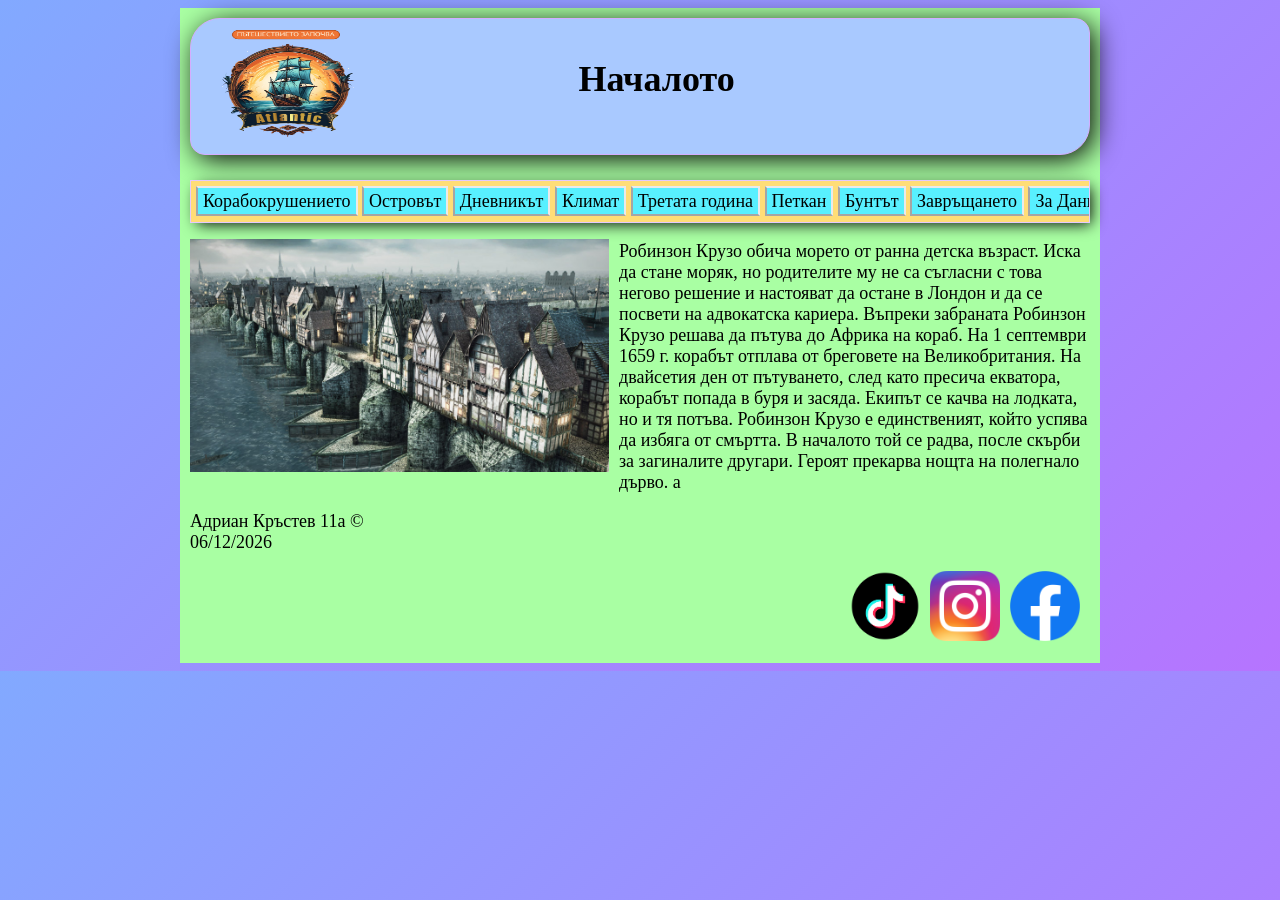
<file: index.html>
<!doctype html>
<html>
<head>
<meta charset="utf-8">
<title>index.html</title>
<link href="style.css" rel="stylesheet" type="text/css">
	<link rel="icon" type="img/x-icon" href="img/favicon.ico">
</head>

<body>
<div id="wrapper">
	<header id="headder">
	  <img id="logo" src="img/BIG_atlantic_sea_logo.png" width="190" height="120" alt="logo"/>
<h1>Началото</h1>
	</header>
  <main id="main">
    <nav id="menu">
      <a href="корабокрушението/korabokrushenieto.html" target="_self">Корабокрушението</a>
        
		<a href="Островът/island.html">Островът</a>
		<a href="Дневникът/dnevnikyt.html">Дневникът</a>
		<a href="Климат/climate.html">Климат</a>
		<a href="Третата година/3_year.html">Третата година</a>
		<a href="Петкан/petkan.html">Петкан</a>
		<a href="Бунтът/rebellion.html">Бунтът</a>
		<a href="Завършването/theEnding.html">Завръщането</a>
		<a href="За Даниел Дефо/forDanielDefao.html">За Даниел Дефо</a>
		<a href="author/author.html">Автор</a>
		<a href="test.php">test</a>
      </nav>
	  <img src="img/лондон.jpg" width="419" height="233" alt=""/>
<p>Робинзон Крузо обича морето от ранна детска възраст. Иска да стане моряк, но родителите му не са съгласни с това негово решение и настояват да остане в Лондон и да се посвети на адвокатска кариера. Въпреки забраната Робинзон Крузо решава да пътува до Африка на кораб. На 1 септември 1659 г. корабът отплава от бреговете на Великобритания. На двайсетия ден от пътуването, след като пресича екватора, корабът попада в буря и засяда. Екипът се качва на лодката, но и тя потъва. Робинзон Крузо е единственият, който успява да избяга от смъртта. В началото той се радва, после скърби за загиналите другари. Героят прекарва нощта на полегнало дърво. a</p>
  </main>
  <footer id="footer">
	  <p>Адриан Кръстев 11а &copy;<br>
		 06/12/2026</p>
	  <div class="icon"><a href="https://www.facebook.com/profile.php?id=100041481893271&locale=bg_BG" target="_self"><img src="img/Facebook_Logo_(2019).png" width="70" height="70" alt="face"/></a></div>
	  <div class="icon"><a href="https://www.instagram.com/adikr88/" target="_self"><img src="img/Instagram_icon.png" width="70" height="70" alt="insta"/></a></div>
	  <div class="icon"><a href="https://www.tiktok.com/@worldmacins" target="_self"><img src="img/tiktok-icon-free-png.webp"  width="70" height="70" alt="tiktok"/></a></div>
  </footer>
</div>
</body>
</html>
</file>
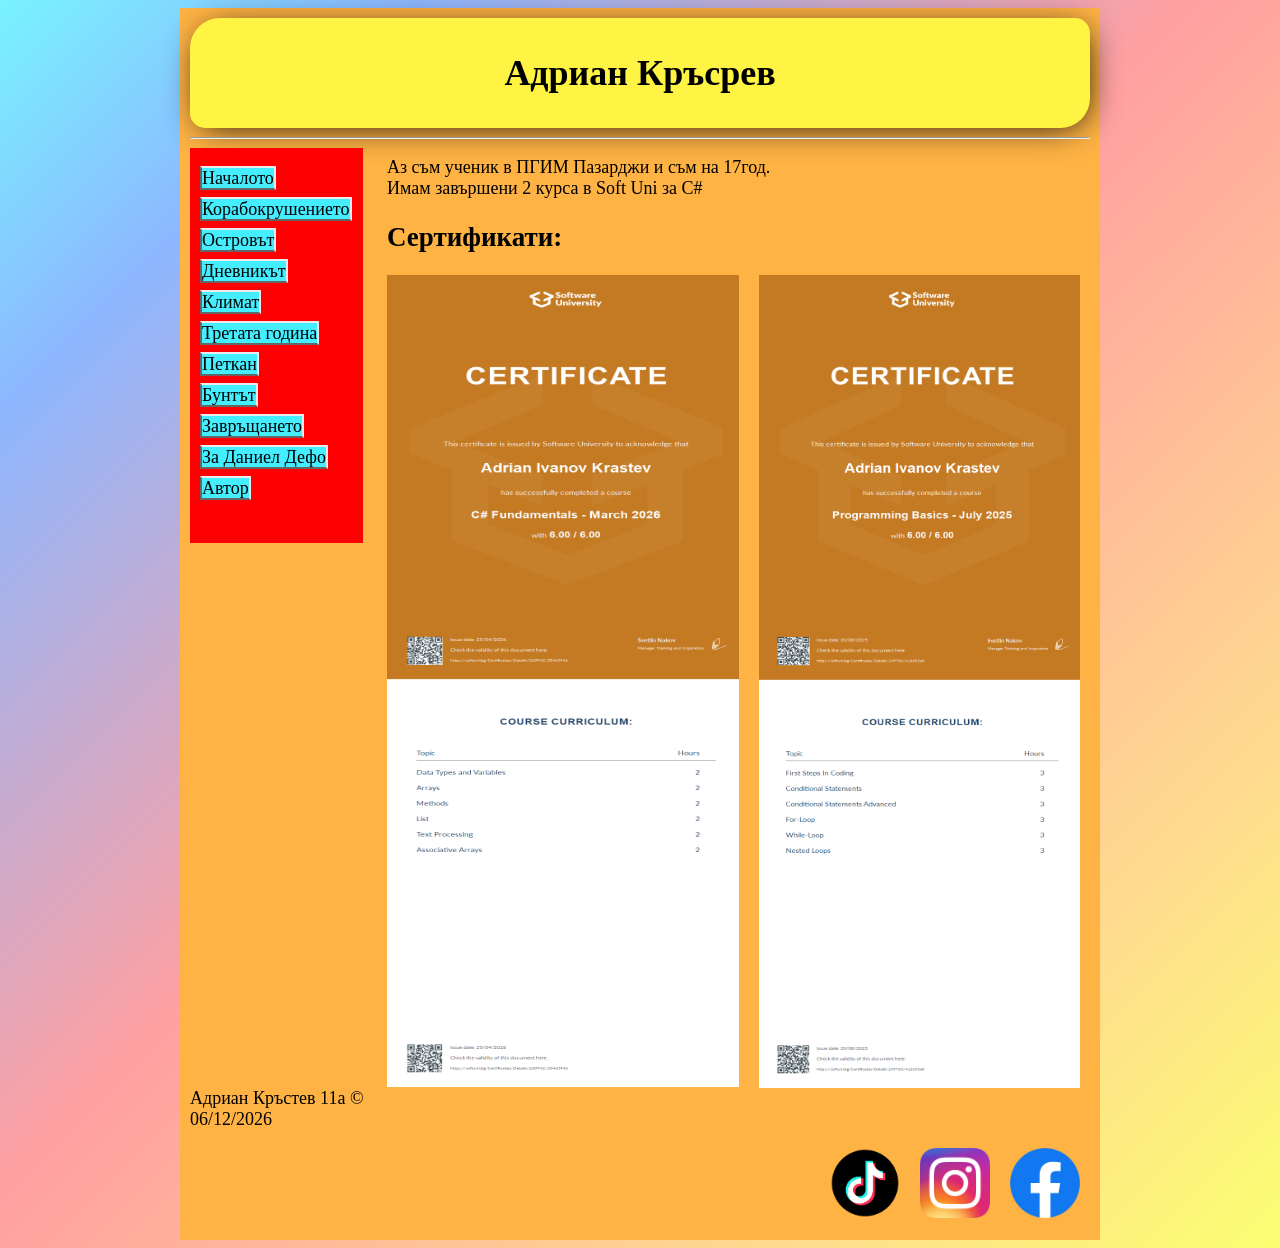
<file: author/author.html>
<!doctype html>
<html>
<head>
<meta charset="utf-8">
<title>Авторът</title>

	<link rel="icon" type="img/x-icon" href="../img/favicon.ico">
	<link href="style.css" rel="stylesheet" type="text/css">
</head>

<body>
<div id="wrapper">
	<header id="headder"><h1>Адриан Кръсрев</h1></header>
  <main id="main">
	<hr>
    <div id="vmenu">
	  <nav id="nav">
        <div class="margin"><a href="../index.html">Началото</a></div>
        <div class="margin"><a href="../корабокрушението/korabokrushenieto.html">Корабокрушението</a></div>
	    <div class="margin"><a href="../Островът/island.html">Островът</a></div>
	    <div class="margin"><a href="../Дневникът/dnevnikyt.html">Дневникът</a></div>
	    <div class="margin"><a href="../Климат/climate.html">Климат</a></div>
	    <div class="margin"><a href="../Третата година/3_year.html">Третата година</a></div>
	    <div class="margin"><a href="../Петкан/petkan.html">Петкан</a></div>
	    <div class="margin"><a href="../Бунтът/rebellion.html">Бунтът</a></div>
	    <div class="margin"><a href="../Завършването/theEnding.html">Завръщането</a></div>
	    <div class="margin"><a href="../За Даниел Дефо/forDanielDefao.html">За Даниел Дефо</a></div>
	    <div class="margin"><a href="../author/author.html">Автор</a></div>
      </nav>
    </div>
    <aside id="aside">
		<p>Аз съм ученик в ПГИМ Пазарджи и съм на 17год.<br>
			Имам завършени 2 курса в Soft Uni за C#</p>
			<h2>Сертификати:</h2>
    <img src="img/Fundamentals_March 2026_Certificate.jpeg" width="352" height="812" alt=""/> <img id="right" src="img/Programming Basics - July 2025 - Certificate.jpeg" width="321" height="813" alt=""/> </aside>
	  <footer id="footer">
	  <p>Адриан Кръстев 11а &copy;<br>
		 06/12/2026</p>
	  <div class="icon"><a href="https://www.facebook.com/profile.php?id=100041481893271&locale=bg_BG" target="_self"><img src="../img/Facebook_Logo_(2019).png" width="70" height="70" alt="face"/></a></div>
	  <div class="icon"><a href="https://www.instagram.com/adikr88/" target="_self"><img src="../img/Instagram_icon.png" width="70" height="70" alt="insta"/></a></div>
	  <div class="icon"><a href="https://www.tiktok.com/@worldmacins" target="_self"><img src="../img/tiktok-icon-free-png.webp"  width="70" height="70" alt="tiktok"/></a></div>
  </footer>
	</main>
	
	</div>
	</body>
</html>
</file>
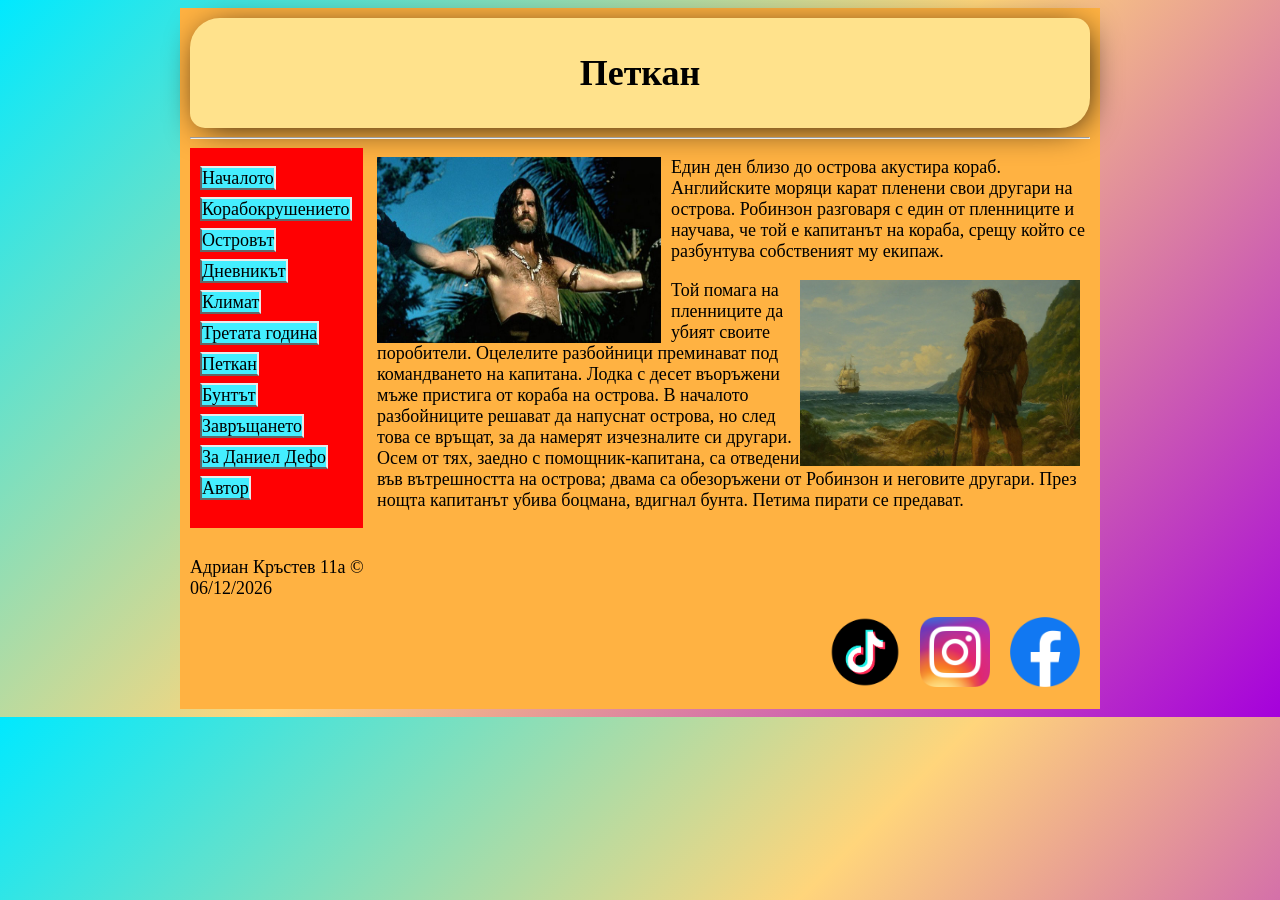
<file: Бунтът/rebellion.html>
<!doctype html>
<html>
<head>
<meta charset="utf-8">
<title>Бунтът</title>

	<link rel="icon" type="img/x-icon" href="../img/favicon.ico">
	<link href="style.css" rel="stylesheet" type="text/css">
</head>

<body>
<div id="wrapper">
	<header id="headder"><h1>Петкан</h1></header>
  <main id="main">
	<hr>
    <div id="vmenu">
	  <nav id="nav">
        <div class="margin"><a href="../index.html">Началото</a></div>
        <div class="margin"><a href="../корабокрушението/korabokrushenieto.html">Корабокрушението</a></div>
	    <div class="margin"><a href="../Островът/island.html">Островът</a></div>
	    <div class="margin"><a href="../Дневникът/dnevnikyt.html">Дневникът</a></div>
	    <div class="margin"><a href="../Климат/climate.html">Климат</a></div>
	    <div class="margin"><a href="../Третата година/3_year.html">Третата година</a></div>
	    <div class="margin"><a href="../Петкан/petkan.html">Петкан</a></div>
	    <div class="margin"><a href="../Бунтът/rebellion.html">Бунтът</a></div>
	    <div class="margin"><a href="../Завършването/theEnding.html">Завръщането</a></div>
	    <div class="margin"><a href="../За Даниел Дефо/forDanielDefao.html">За Даниел Дефо</a></div>
	    <div class="margin"><a href="../author/author.html">Автор</a></div>
      </nav>
    </div>
    <aside id="aside">
		<img src="img/768x432.jpg" width="284" height="186" alt=""/>
<p>Един ден близо до острова акустира кораб. Английските моряци карат пленени свои другари на острова. Робинзон  разговаря с един от пленниците и научава, че той е капитанът на кораба, срещу който се разбунтува собственият му екипаж. </p>
			<img id="right" width="280" height="186" src="img/robinzon___responsive_1200_800.webp" alt=""/>
<p>Той помага на пленниците да убият своите поробители. Оцелелите разбойници преминават под командването на капитана. Лодка с десет въоръжени мъже пристига от кораба на острова. В началото разбойниците решават да напуснат острова, но след това се връщат, за да намерят изчезналите си другари. Осем от тях, заедно с помощник-капитана, са отведени във вътрешността на острова; двама са обезоръжени от Робинзон и неговите другари. През нощта капитанът убива боцмана, вдигнал бунта. Петима пирати се предават.</p>
		</aside>
	  <footer id="footer">
	  <p>Адриан Кръстев 11а &copy;<br>
		 06/12/2026</p>
	  <div class="icon"><a href="https://www.facebook.com/profile.php?id=100041481893271&locale=bg_BG" target="_self"><img src="../img/Facebook_Logo_(2019).png" width="70" height="70" alt="face"/></a></div>
	  <div class="icon"><a href="https://www.instagram.com/adikr88/" target="_self"><img src="../img/Instagram_icon.png" width="70" height="70" alt="insta"/></a></div>
	  <div class="icon"><a href="https://www.tiktok.com/@worldmacins" target="_self"><img src="../img/tiktok-icon-free-png.webp"  width="70" height="70" alt="tiktok"/></a></div>
  </footer>
	</main>
	
	</div>
	</body>
</html>
</file>
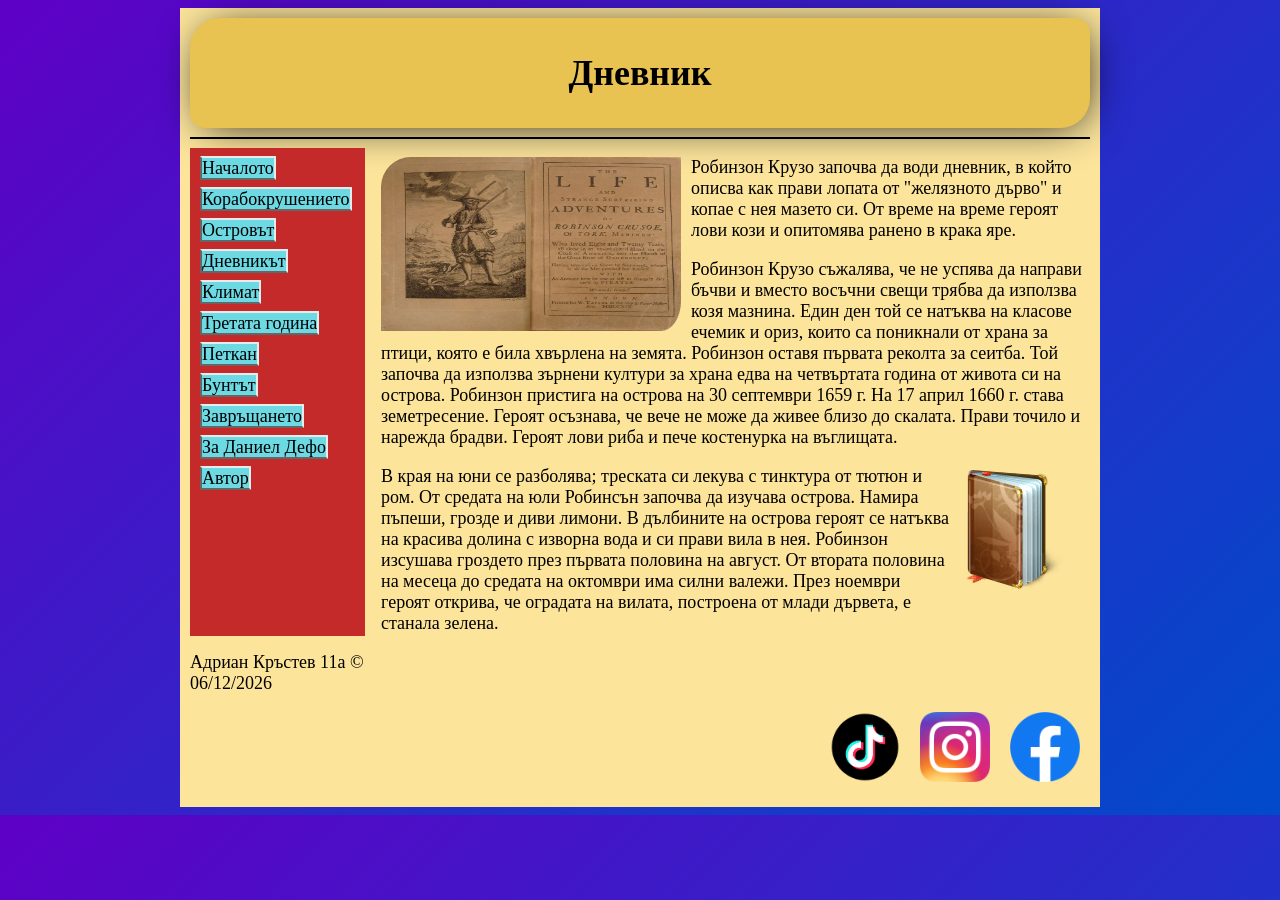
<file: Дневникът/dnevnikyt.html>
<!doctype html>
<html>
<head>
<meta charset="utf-8">
<title>Дневникът</title>
<link href="style.css" rel="stylesheet" type="text/css">
	<link rel="icon" type="img/x-icon" href="../img/favicon.ico">
</head>

<body>
<div id="wrapper">
	<header id="headder"><h1>Дневник</h1></header>
  <main id="main">
	<hr>
    <div id="vmenu">
	  <nav id="nav">
        <div class="margin"><a href="../index.html">Началото</a></div>
        <div class="margin"><a href="../корабокрушението/korabokrushenieto.html">Корабокрушението</a></div>
	    <div class="margin"><a href="../Островът/island.html">Островът</a></div>
	    <div class="margin"><a href="../Дневникът/dnevnikyt.html">Дневникът</a></div>
	    <div class="margin"><a href="../Климат/climate.html">Климат</a></div>
	    <div class="margin"><a href="../Третата година/3_year.html">Третата година</a></div>
	    <div class="margin"><a href="../Петкан/petkan.html">Петкан</a></div>
	    <div class="margin"><a href="../Бунтът/rebellion.html">Бунтът</a></div>
	    <div class="margin"><a href="../Завършването/theEnding.html">Завръщането</a></div>
	    <div class="margin"><a href="../За Даниел Дефо/forDanielDefao.html">За Даниел Дефо</a></div>
	    <div class="margin"><a href="../author/author.html">Автор</a></div>
      </nav>
    </div>
    <aside id="aside">
		<img src="img/item_crusoe-tl.jpg" width="300" height="174" alt=""/> <p>Робинзон Крузо започва да води дневник, в който описва как прави  лопата от "желязното дърво" и копае с нея  мазето си. От време на време героят лови кози и опитомява ранено в крака яре. </p>
		
<p>Робинзон Крузо съжалява, че не успява да направи бъчви и вместо восъчни свещи трябва да използва козя мазнина. Един ден той се натъква на класове ечемик и ориз, които са поникнали от храна за птици, която е била хвърлена на земята. Робинзон оставя първата реколта за сеитба. Той започва да използва зърнени култури за храна едва на четвъртата година от живота си на острова.
Робинзон пристига на острова на 30 септември 1659 г. На 17 април 1660 г. става земетресение. Героят осъзнава, че вече не може да живее близо до скалата. Прави точило и нарежда брадви. Героят лови риба и пече костенурка на въглищата.</p> 
		<img id="right" src="img/Artdesigner-My-Secret-Secret-book.128.png" width="128" height="128" alt=""/>
<p>В края на юни се разболява; треската си лекува с тинктура от тютюн и ром. От средата на юли Робинсън започва да изучава острова. Намира пъпеши, грозде и диви лимони. В дълбините на острова героят се натъква на красива долина с изворна вода и си прави  вила в нея. Робинзон изсушава гроздето през първата половина на август. От втората половина на месеца до средата на октомври има силни валежи. През ноември героят открива, че оградата на вилата, построена от млади дървета, е станала зелена.</p> 

	  </aside>
	  <footer id="footer">
	  <p>Адриан Кръстев 11а &copy;<br>
		 06/12/2026</p>
	  <div class="icon"><a href="https://www.facebook.com/profile.php?id=100041481893271&locale=bg_BG" target="_self"><img src="../img/Facebook_Logo_(2019).png" width="70" height="70" alt="face"/></a></div>
	  <div class="icon"><a href="https://www.instagram.com/adikr88/" target="_self"><img src="../img/Instagram_icon.png" width="70" height="70" alt="insta"/></a></div>
	  <div class="icon"><a href="https://www.tiktok.com/@worldmacins" target="_self"><img src="../img/tiktok-icon-free-png.webp"  width="70" height="70" alt="tiktok"/></a></div>
  </footer>
	</main>
	
	</div>
	</body>
</html>
</file>
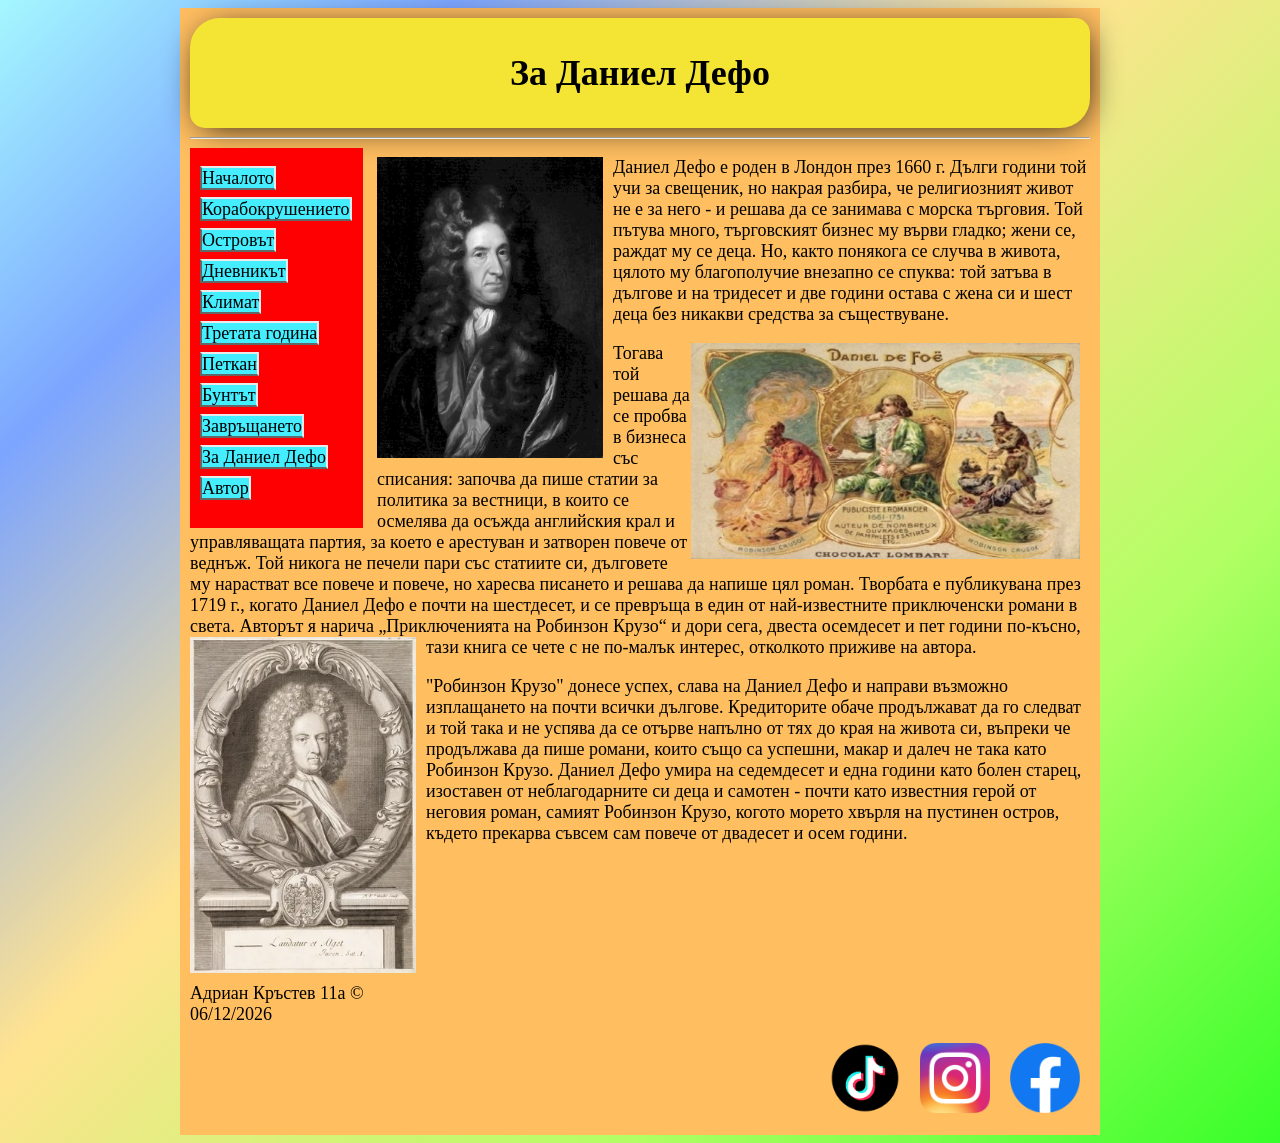
<file: За Даниел Дефо/forDanielDefao.html>
<!doctype html>
<html>
<head>
<meta charset="utf-8">
<title>За Даниел Дефо</title>

	<link rel="icon" type="img/x-icon" href="../img/favicon.ico">
	<link href="style.css" rel="stylesheet" type="text/css">
</head>

<body>
<div id="wrapper">
  <header id="headder"><h1>За Даниел Дефо</h1></header>
  <main id="main">
	<hr>
    <div id="vmenu">
	  <nav id="nav">
        <div class="margin"><a href="../index.html">Началото</a></div>
        <div class="margin"><a href="../корабокрушението/korabokrushenieto.html">Корабокрушението</a></div>
	    <div class="margin"><a href="../Островът/island.html">Островът</a></div>
	    <div class="margin"><a href="../Дневникът/dnevnikyt.html">Дневникът</a></div>
	    <div class="margin"><a href="../Климат/climate.html">Климат</a></div>
	    <div class="margin"><a href="../Третата година/3_year.html">Третата година</a></div>
	    <div class="margin"><a href="../Петкан/petkan.html">Петкан</a></div>
	    <div class="margin"><a href="../Бунтът/rebellion.html">Бунтът</a></div>
	    <div class="margin"><a href="../Завършването/theEnding.html">Завръщането</a></div>
	    <div class="margin"><a href="../За Даниел Дефо/forDanielDefao.html">За Даниел Дефо</a></div>
	    <div class="margin"><a href="../author/author.html">Автор</a></div>
      </nav>
    </div>
    <aside id="aside">
		<img src="../Завършването/img/Daniel_Defoe.jpg" width="226" height="301" alt=""/>
<p>Даниел Дефо е роден в Лондон през 1660 г. Дълги години той учи за свещеник, но накрая разбира, че религиозният живот не е за него - и решава да се занимава с морска търговия.
  Той пътува много, търговският бизнес му върви гладко; жени се, раждат му се деца.
  Но, както понякога се случва в живота, цялото му благополучие внезапно се спуква: той затъва в дългове и на тридесет и две години остава с жена си и шест деца без никакви средства за съществуване.</p>
	  <img id="right" src="img/daniel-defoe-promotional-card-1908.jpg" width="389" height="216" alt=""/>
<p>Тогава той решава да се пробва в бизнеса със списания: започва да пише статии за политика за вестници, в които се осмелява да осъжда английския крал и управляващата партия, за което е арестуван и затворен повече от веднъж.
  Той никога не печели пари със статиите си, дълговете му нарастват все повече и повече, но харесва писането и решава да напише цял роман.
  Творбата е публикувана през 1719 г., когато Даниел Дефо е почти на шестдесет, и се превръща в един от най-известните приключенски романи в света. Авторът я нарича „Приключенията на Робинзон Крузо“ и дори сега, двеста осемдесет и пет години по-късно, тази книга се чете с не по-малък интерес, отколкото приживе на автора.<img width="226" src="img/engraving-Daniel-Defoe-portrait-M-Van-der.webp" alt=""/></p>
<p>"Робинзон Крузо" донесе успех, слава на Даниел Дефо и направи възможно изплащането на почти всички дългове. Кредиторите обаче продължават да го следват и той така и не успява да се отърве напълно от тях до края на живота си, въпреки че продължава да пише романи, които също са успешни, макар и далеч не така  като Робинзон Крузо.
  Даниел Дефо умира на седемдесет и една години като  болен старец, изоставен от неблагодарните си деца и самотен - почти като известния герой от неговия роман, самият Робинзон Крузо, когото морето хвърля на пустинен остров, където прекарва съвсем сам повече от двадесет и осем години.</p>

		</aside>
	  <footer id="footer">
	  <p>Адриан Кръстев 11а &copy;<br>
		 06/12/2026</p>
	  <div class="icon"><a href="https://www.facebook.com/profile.php?id=100041481893271&locale=bg_BG" target="_self"><img src="../img/Facebook_Logo_(2019).png" width="70" height="70" alt="face"/></a></div>
	  <div class="icon"><a href="https://www.instagram.com/adikr88/" target="_self"><img src="../img/Instagram_icon.png" width="70" height="70" alt="insta"/></a></div>
	  <div class="icon"><a href="https://www.tiktok.com/@worldmacins" target="_self"><img src="../img/tiktok-icon-free-png.webp"  width="70" height="70" alt="tiktok"/></a></div>
  </footer>
	</main>
	
	</div>
	</body>
</html>
</file>
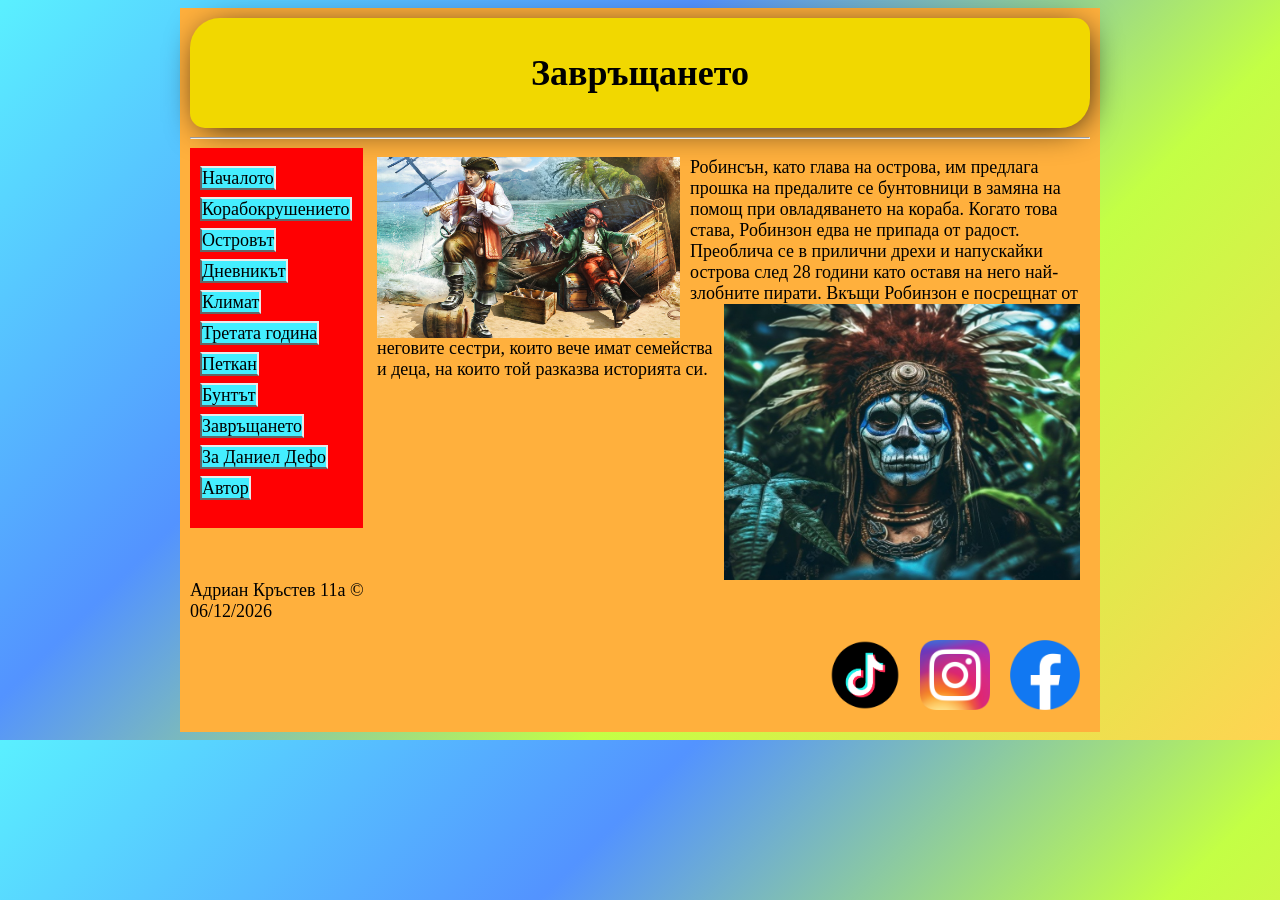
<file: Завършването/theEnding.html>
<!doctype html>
<html>
<head>
<meta charset="utf-8">
<title>Завръщането</title>

	<link rel="icon" type="img/x-icon" href="../img/favicon.ico">
	<link href="style.css" rel="stylesheet" type="text/css">
</head>

<body>
<div id="wrapper">
  <header id="headder"><h1>Завръщането</h1></header>
  <main id="main">
	<hr>
    <div id="vmenu">
	  <nav id="nav">
        <div class="margin"><a href="../index.html">Началото</a></div>
        <div class="margin"><a href="../корабокрушението/korabokrushenieto.html">Корабокрушението</a></div>
	    <div class="margin"><a href="../Островът/island.html">Островът</a></div>
	    <div class="margin"><a href="../Дневникът/dnevnikyt.html">Дневникът</a></div>
	    <div class="margin"><a href="../Климат/climate.html">Климат</a></div>
	    <div class="margin"><a href="../Третата година/3_year.html">Третата година</a></div>
	    <div class="margin"><a href="../Петкан/petkan.html">Петкан</a></div>
	    <div class="margin"><a href="../Бунтът/rebellion.html">Бунтът</a></div>
	    <div class="margin"><a href="../Завършването/theEnding.html">Завръщането</a></div>
	    <div class="margin"><a href="../За Даниел Дефо/forDanielDefao.html">За Даниел Дефо</a></div>
	    <div class="margin"><a href="../author/author.html">Автор</a></div>
      </nav>
    </div>
    <aside id="aside">
		<img src="img/dampier-7.jpg" width="303" height="181" alt=""/>
<p>Робинсън, като глава на острова, им предлага прошка на предалите се бунтовници в замяна на помощ при овладяването на кораба. Когато това става, Робинзон едва не припада от радост. Преоблича се в прилични дрехи и напускайки острова след 28 години като оставя на него най-злобните пирати. <img id="right" src="img/дивак.jpg" width="356" height="276" alt=""/>Вкъщи Робинзон е посрещнат от неговите сестри, които вече имат семейства и  деца, на които той разказва историята си.</p>
    </aside>
	  <footer id="footer">
	  <p>Адриан Кръстев 11а &copy;<br>
		 06/12/2026</p>
	  <div class="icon"><a href="https://www.facebook.com/profile.php?id=100041481893271&locale=bg_BG" target="_self"><img src="../img/Facebook_Logo_(2019).png" width="70" height="70" alt="face"/></a></div>
	  <div class="icon"><a href="https://www.instagram.com/adikr88/" target="_self"><img src="../img/Instagram_icon.png" width="70" height="70" alt="insta"/></a></div>
	  <div class="icon"><a href="https://www.tiktok.com/@worldmacins" target="_self"><img src="../img/tiktok-icon-free-png.webp"  width="70" height="70" alt="tiktok"/></a></div>
  </footer>
	</main>
	
	</div>
	</body>
</html>
</file>
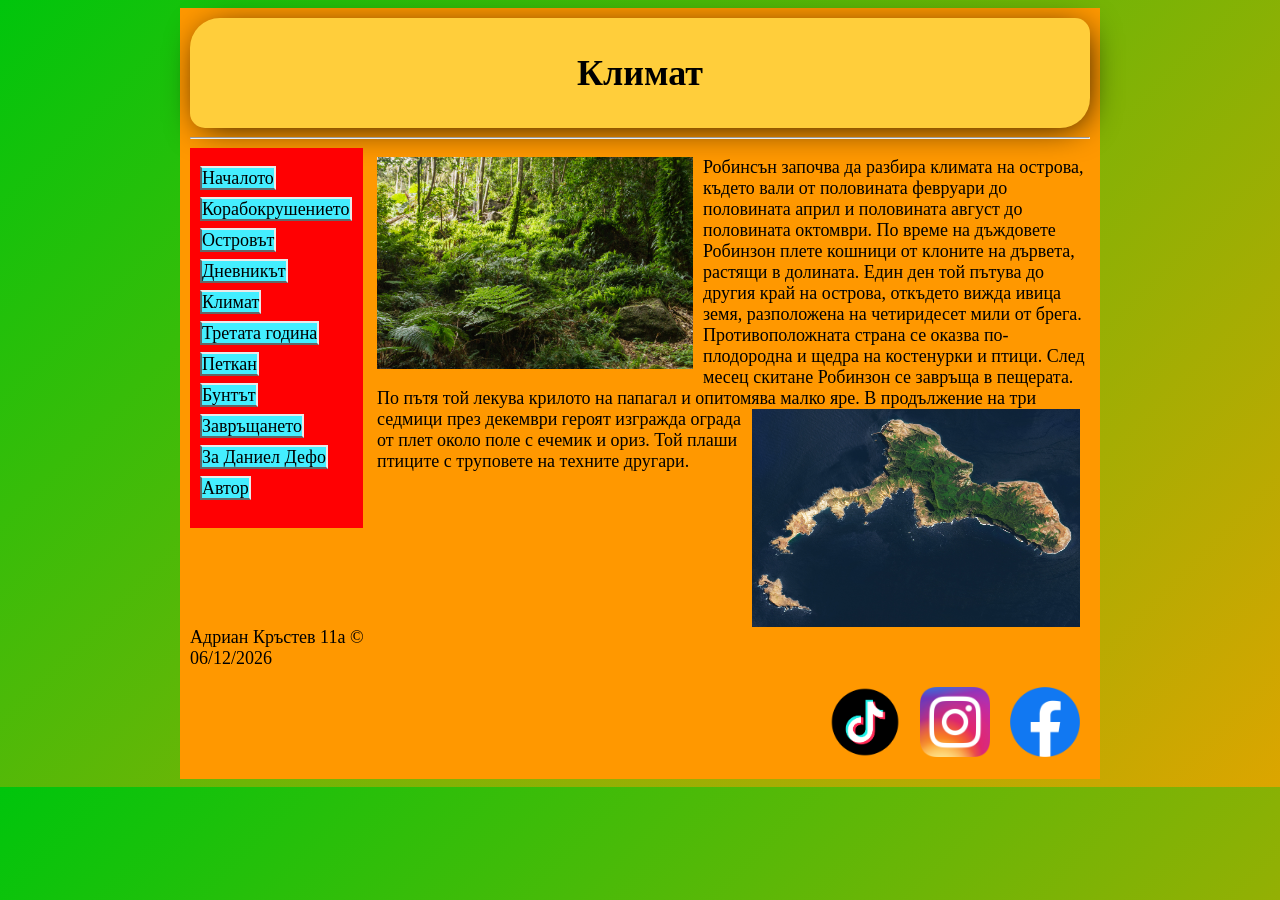
<file: Климат/climate.html>
<!doctype html>
<html>
<head>
<meta charset="utf-8">
<title>Климат</title>

	<link rel="icon" type="img/x-icon" href="../img/favicon.ico">
	<link href="style.css" rel="stylesheet" type="text/css">
</head>

<body>
<div id="wrapper">
	<header id="headder"><h1>Климат</h1></header>
  <main id="main">
	<hr>
    <div id="vmenu">
	  <nav id="nav">
        <div class="margin"><a href="../index.html">Началото</a></div>
        <div class="margin"><a href="../корабокрушението/korabokrushenieto.html">Корабокрушението</a></div>
	    <div class="margin"><a href="../Островът/island.html">Островът</a></div>
	    <div class="margin"><a href="../Дневникът/dnevnikyt.html">Дневникът</a></div>
	    <div class="margin"><a href="../Климат/climate.html">Климат</a></div>
	    <div class="margin"><a href="../Третата година/3_year.html">Третата година</a></div>
	    <div class="margin"><a href="../Петкан/petkan.html">Петкан</a></div>
	    <div class="margin"><a href="../Бунтът/rebellion.html">Бунтът</a></div>
	    <div class="margin"><a href="../Завършването/theEnding.html">Завръщането</a></div>
	    <div class="margin"><a href="../За Даниел Дефо/forDanielDefao.html">За Даниел Дефо</a></div>
	    <div class="margin"><a href="../author/author.html">Автор</a></div>
      </nav>
    </div>
    <aside id="aside">
		<img src="img/Island-Conservation-Science-Robinson-Crusoe-Island-Forest-Irene-Espinosa.jpg" width="316" height="212" alt=""/>
<p>Робинсън започва да разбира климата на острова, където вали от половината февруари до половината април и половината август до половината октомври. По време на дъждовете Робинзон плете кошници от клоните на дървета, растящи в долината. Един ден той пътува до другия край на острова, откъдето вижда ивица земя, разположена на четиридесет мили от брега. Противоположната страна се оказва по-плодородна и щедра на костенурки и птици. След месец скитане Робинзон се завръща в пещерата. По пътя той лекува крилото на папагал и опитомява малко яре. В продължение на <img id="right" src="img/Robinson_Crusoe_Island.jpeg" width="328" height="218" alt=""/>три седмици през декември героят изгражда ограда от плет около поле с ечемик и ориз. Той плаши птиците с труповете на техните другари.</p>
    </aside>
	  <footer id="footer">
	  <p>Адриан Кръстев 11а &copy;<br>
		 06/12/2026</p>
	  <div class="icon"><a href="https://www.facebook.com/profile.php?id=100041481893271&locale=bg_BG" target="_self"><img src="../img/Facebook_Logo_(2019).png" width="70" height="70" alt="face"/></a></div>
	  <div class="icon"><a href="https://www.instagram.com/adikr88/" target="_self"><img src="../img/Instagram_icon.png" width="70" height="70" alt="insta"/></a></div>
	  <div class="icon"><a href="https://www.tiktok.com/@worldmacins" target="_self"><img src="../img/tiktok-icon-free-png.webp"  width="70" height="70" alt="tiktok"/></a></div>
  </footer>
	</main>
	
	</div>
	</body>
</html>
</file>
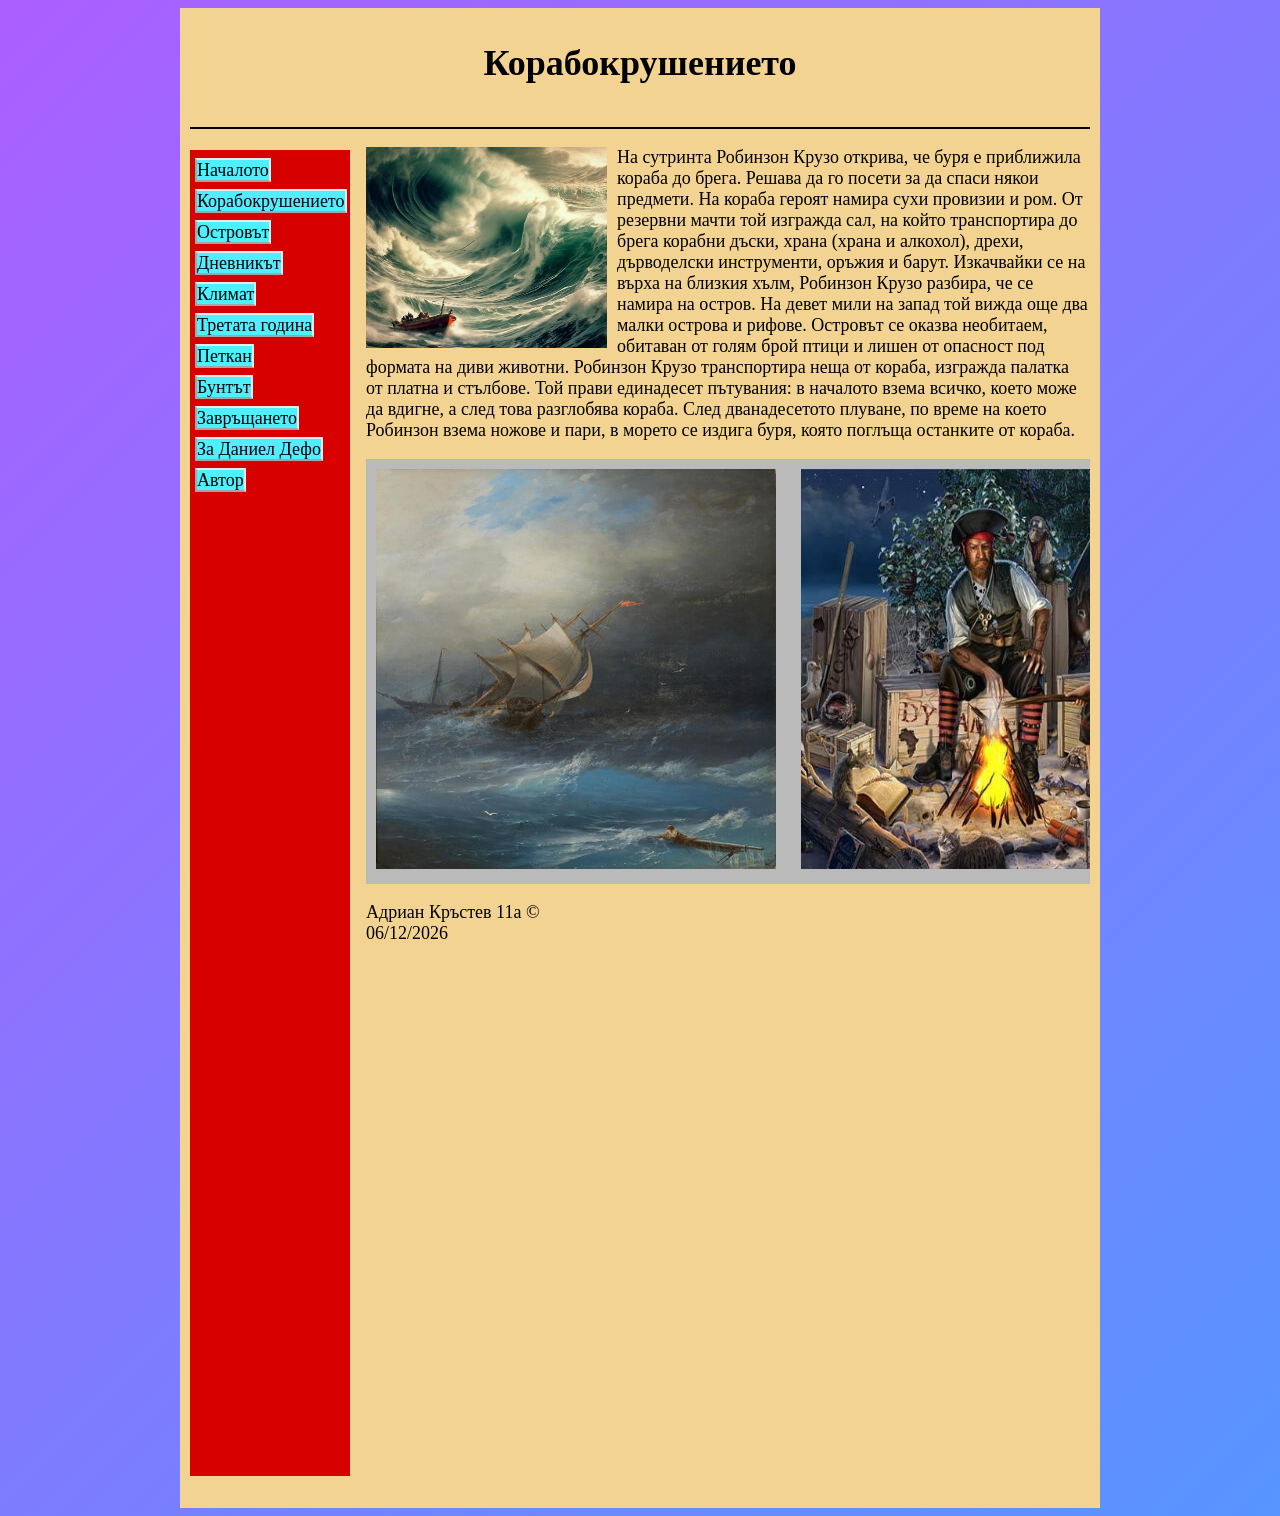
<file: корабокрушението/korabokrushenieto.html>
<!doctype html>
<html>
<head>
<meta charset="utf-8">
<title>korabokrushenieto</title>
<link href="style.css" rel="stylesheet" type="text/css">
	<link rel="icon" type="img/x-icon" href="../img/favicon.ico">
</head>

<body>
<div id="wrapper">
	<header id="headder"><h1>Корабокрушението</h1></header>
  <main id="main">
	<hr>
    <div id="vmenu">
	  <nav id="nav">
        <div class="margin"><a href="../index.html">Началото</a></div>
        <div class="margin"><a href="korabokrushenieto.html">Корабокрушението</a></div>
		<div class="margin"><a href="../Островът/island.html">Островът</a></div>
        <div class="margin"><a href="../Дневникът/dnevnikyt.html">Дневникът</a></div>
	    <div class="margin"><a href="../Климат/climate.html">Климат</a></div>
	    <div class="margin"><a href="../Третата година/3_year.html">Третата година</a></div>
	    <div class="margin"><a href="../Петкан/petkan.html">Петкан</a></div>
	    <div class="margin"><a href="../Бунтът/rebellion.html">Бунтът</a></div>
	    <div class="margin"><a href="../Завършването/theEnding.html">Завръщането</a></div>
	    <div class="margin"><a href="../За Даниел Дефо/forDanielDefao.html">За Даниел Дефо</a></div>
	    <div class="margin"><a href="../author/author.html">Автор</a></div>
      </nav>
    </div>
    <aside id="aside">	
	  <img id="img1" src="img/storm2.jpeg" width="241" height="201" alt=""/>
<p>На сутринта Робинзон Крузо открива, че буря е приближила кораба до брега. Решава да го посети за да спаси някои предмети. На кораба героят намира сухи провизии и ром. От резервни мачти той изгражда сал, на който транспортира до брега корабни дъски, храна (храна и алкохол), дрехи, дърводелски инструменти, оръжия и барут.
        Изкачвайки се на върха на близкия хълм, Робинзон Крузо разбира, че се намира на остров. На девет мили на запад той вижда още два малки острова и рифове. Островът се оказва необитаем, обитаван от голям брой птици и лишен от опасност под формата на диви животни.
        Робинзон Крузо транспортира неща от кораба, изгражда палатка от платна и стълбове. Той прави единадесет пътувания: в началото взема всичко, което може да вдигне, а след това разглобява кораба. След дванадесетото плуване, по време на което Робинзон взема  ножове и пари, в морето се издига буря, която поглъща останките от кораба.
  </p>
	  <div id="gallery">
		<img src="img/storm.jpg" width="400" height="400" alt=""/>
		<img src="img/robinson-crusoe-and-the-cursed-pirates_1_big.jpg" width="400" height="400" alt=""/>
		<img src="img/Robinson-3-650x1000.jpg" width="400" height="400" alt=""/>
		<img src="img/res_3bf502697ebebb1f63de0912e76abaff.png" width="400" height="400" alt=""/> </div>
    </aside>
	</main>
  <footer id="footer">
	   <p>Адриан Кръстев 11а &copy;<br>
		 06/12/2026</p>
	  
	  <iframe width="600" height="500" src="https://www.youtube.com/embed/6EXJjfiuMzo" title="Робинзон Крузо / Robinson Crusoe - Трейлър" frameborder="0" allow="accelerometer; autoplay; clipboard-write; encrypted-media; gyroscope; picture-in-picture; web-share" referrerpolicy="strict-origin-when-cross-origin" allowfullscreen></iframe></footer>
</div>
</body>
</html>
</file>
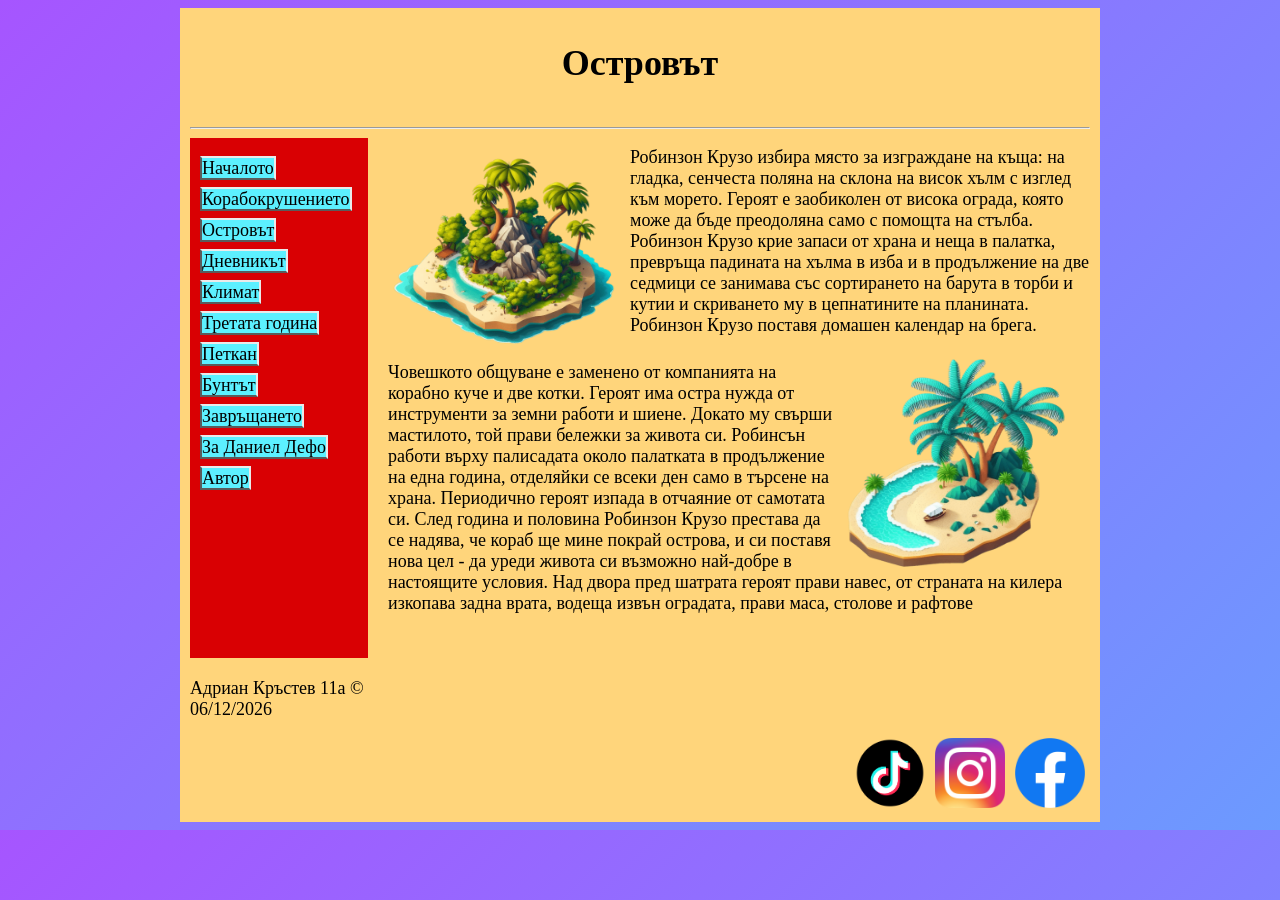
<file: Островът/island.html>
<!doctype html>
<html>
<head>
<meta charset="utf-8">
<title>Островът</title>
<link href="style.css" rel="stylesheet" type="text/css">
	<link rel="icon" type="img/x-icon" href="../img/favicon.ico">
</head>

<body>
<div id="wrapper">
	<header id="headder"><h1>Островът</h1></header>
  <main id="main">
	<hr>
    <div id="vmenu">
	  <nav id="nav">
        <div class="margin"><a href="../index.html">Началото</a></div>
        <div class="margin"><a href="../корабокрушението/korabokrushenieto.html">Корабокрушението</a></div>
	    <div class="margin"><a href="island.html">Островът</a></div>
	    <div class="margin"><a href="../Дневникът/dnevnikyt.html">Дневникът</a></div>
	    <div class="margin"><a href="../Климат/climate.html">Климат</a></div>
	    <div class="margin"><a href="../Третата година/3_year.html">Третата година</a></div>
	    <div class="margin"><a href="../Петкан/petkan.html">Петкан</a></div>
	    <div class="margin"><a href="../Бунтът/rebellion.html">Бунтът</a></div>
	    <div class="margin"><a href="../Завършването/theEnding.html">Завръщането</a></div>
        <div class="margin"><a href="../За Даниел Дефо/forDanielDefao.html">За Даниел Дефо</a></div>
	    <div class="margin"><a href="../author/author.html">Автор</a></div>
      </nav>
    </div>
    <aside id="aside">
	  <img src="img/Iconarchive-Holiday-Beach-Wilderness-Island.512.png" width="232" height="208" alt=""/>
      <p> Робинзон Крузо избира място за изграждане на къща: на гладка, сенчеста поляна на склона на висок хълм с изглед към морето. Героят е заобиколен от висока ограда, която може да бъде преодоляна само с помощта на стълба.
        Робинзон Крузо крие запаси от храна и неща в палатка, превръща падината на хълма в изба и в продължение на две седмици се занимава със сортирането на барута в торби и кутии и скриването му в цепнатините на планината.
        Робинзон Крузо поставя домашен календар на брега.</p>
      <img id="left" src="img/Iconarchive-Holiday-Beach-Palm-Beach.512.png" width="247" height="218" alt=""/>
      <p id="padded"> Човешкото общуване е заменено от компанията на корабно куче и две котки. Героят има остра нужда от инструменти за земни работи и шиене. Докато му свърши мастилото, той прави бележки за живота си. Робинсън работи върху палисадата около палатката в продължение на една година, отделяйки се всеки ден само в търсене на храна.
       Периодично героят изпада в отчаяние от самотата си.
        След година и половина Робинзон Крузо престава да се надява, че кораб ще мине покрай острова, и си поставя нова цел - да уреди живота си възможно най-добре в настоящите условия. Над двора пред шатрата героят прави навес, от страната на килера изкопава задна врата, водеща извън оградата, прави маса, столове и рафтове </p>
    </aside>
	   <footer id="footer">
	  <p>Адриан Кръстев 11а &copy;<br>
		 06/12/2026</p>
	  <div class="icon"><a href="https://www.facebook.com/profile.php?id=100041481893271&locale=bg_BG" target="_self"><img src="../img/Facebook_Logo_(2019).png" width="70" height="70" alt="face"/></a></div>
	  <div class="icon"><a href="https://www.instagram.com/adikr88/" target="_self"><img src="../img/Instagram_icon.png" width="70" height="70" alt="insta"/></a></div>
	  <div class="icon"><a href="https://www.tiktok.com/@worldmacins" target="_self"><img src="../img/tiktok-icon-free-png.webp"  width="70" height="70" alt="tiktok"/></a></div>
  </footer>
	</main>
	</div>
</body>
</html>
</file>
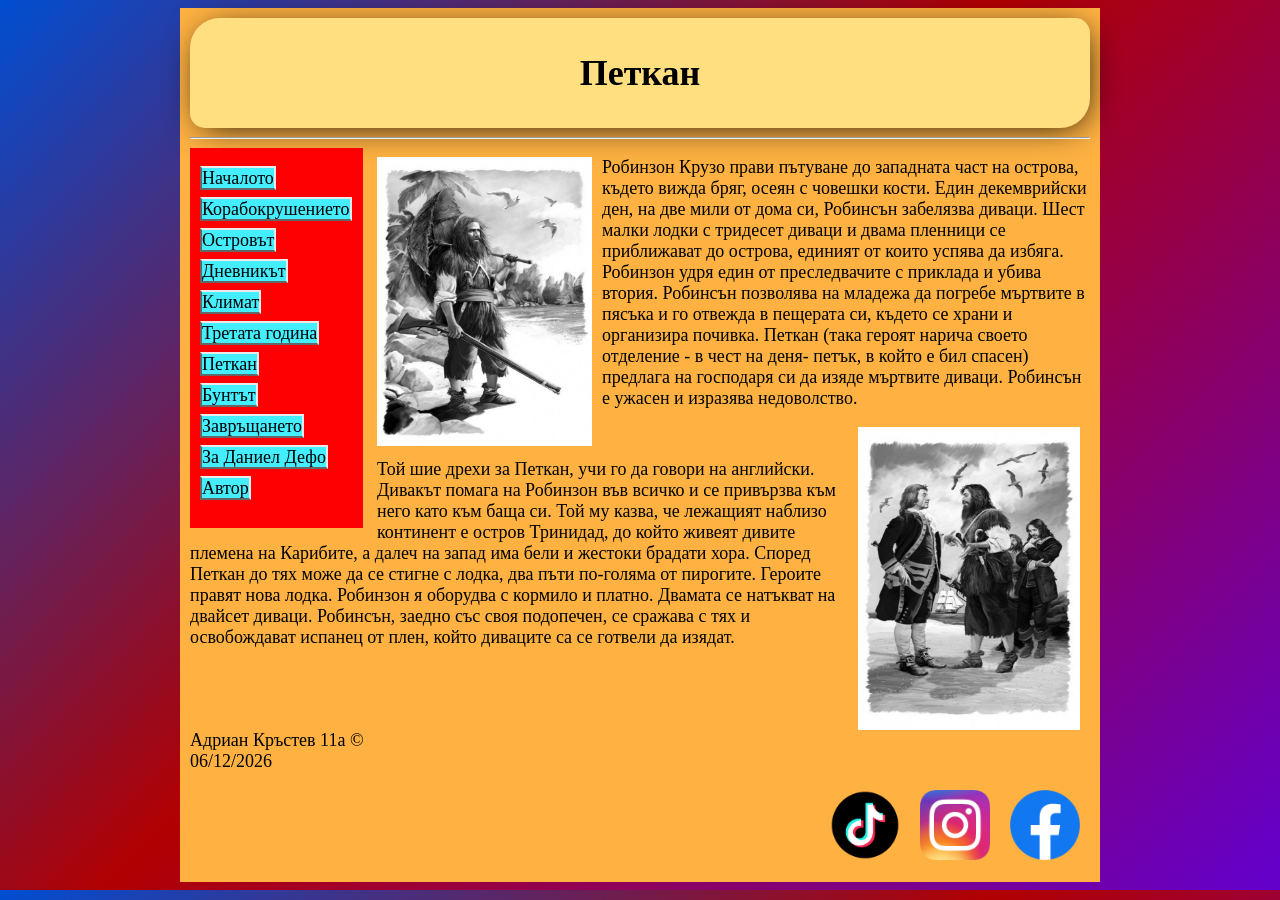
<file: Петкан/petkan.html>
<!doctype html>
<html>
<head>
<meta charset="utf-8">
<title>Петкан</title>

	<link rel="icon" type="img/x-icon" href="../img/favicon.ico">
	<link href="style.css" rel="stylesheet" type="text/css">
</head>

<body>
<div id="wrapper">
	<header id="headder"><h1>Петкан</h1></header>
  <main id="main">
	<hr>
    <div id="vmenu">
	  <nav id="nav">
        <div class="margin"><a href="../index.html">Началото</a></div>
        <div class="margin"><a href="../корабокрушението/korabokrushenieto.html">Корабокрушението</a></div>
	    <div class="margin"><a href="../Островът/island.html">Островът</a></div>
	    <div class="margin"><a href="../Дневникът/dnevnikyt.html">Дневникът</a></div>
	    <div class="margin"><a href="../Климат/climate.html">Климат</a></div>
	    <div class="margin"><a href="../Третата година/3_year.html">Третата година</a></div>
	    <div class="margin"><a href="../Петкан/petkan.html">Петкан</a></div>
	    <div class="margin"><a href="../Бунтът/rebellion.html">Бунтът</a></div>
	    <div class="margin"><a href="../Завършването/theEnding.html">Завръщането</a></div>
	    <div class="margin"><a href="../За Даниел Дефо/forDanielDefao.html">За Даниел Дефо</a></div>
	    <div class="margin"><a href="../author/author.html">Автор</a></div>
      </nav>
    </div>
    <aside id="aside">
		<img src="img/Robinson-3-650x1000.jpg" width="215" height="289" alt=""/>
<p>Робинзон Крузо прави пътуване до западната част на острова, където вижда бряг, осеян с човешки кости. Един декемврийски ден, на две мили от дома си, Робинсън забелязва диваци. Шест малки лодки с тридесет диваци и двама пленници се приближават до острова, единият от които успява да избяга. Робинзон удря един от преследвачите с приклада и убива втория. Робинсън позволява на младежа да погребе мъртвите в пясъка и го отвежда в пещерата си, където се храни и организира почивка. Петкан (така героят нарича своето отделение - в чест на деня- петък, в който е бил спасен) предлага на господаря си да изяде мъртвите диваци. Робинсън е ужасен и изразява недоволство. </p>
			<img id="right" src="img/Robinson-2-650x1000.jpg" width="222" height="303" alt=""/>
<p id="padding">Той шие дрехи за Петкан, учи го да говори на английски. Дивакът помага на Робинзон във всичко и се привързва към него като към баща си. Той му казва, че лежащият наблизо континент е остров Тринидад, до който живеят дивите племена на Карибите, а далеч на запад  има бели и жестоки брадати хора. Според Петкан до тях може да се стигне с лодка, два пъти по-голяма от пирогите. Героите правят нова лодка. Робинзон я оборудва с кормило и платно. Двамата се натъкват на двайсет диваци. Робинсън, заедно със своя подопечен, се сражава с тях  и освобождават испанец от плен, който диваците са се готвели да изядат.</p>
		</aside>
	  <footer id="footer">
	  <p>Адриан Кръстев 11а &copy;<br>
		 06/12/2026</p>
	  <div class="icon"><a href="https://www.facebook.com/profile.php?id=100041481893271&locale=bg_BG" target="_self"><img src="../img/Facebook_Logo_(2019).png" width="70" height="70" alt="face"/></a></div>
	  <div class="icon"><a href="https://www.instagram.com/adikr88/" target="_self"><img src="../img/Instagram_icon.png" width="70" height="70" alt="insta"/></a></div>
	  <div class="icon"><a href="https://www.tiktok.com/@worldmacins" target="_self"><img src="../img/tiktok-icon-free-png.webp"  width="70" height="70" alt="tiktok"/></a></div>
  </footer>
	</main>
	
	</div>
	</body>
</html>
</file>
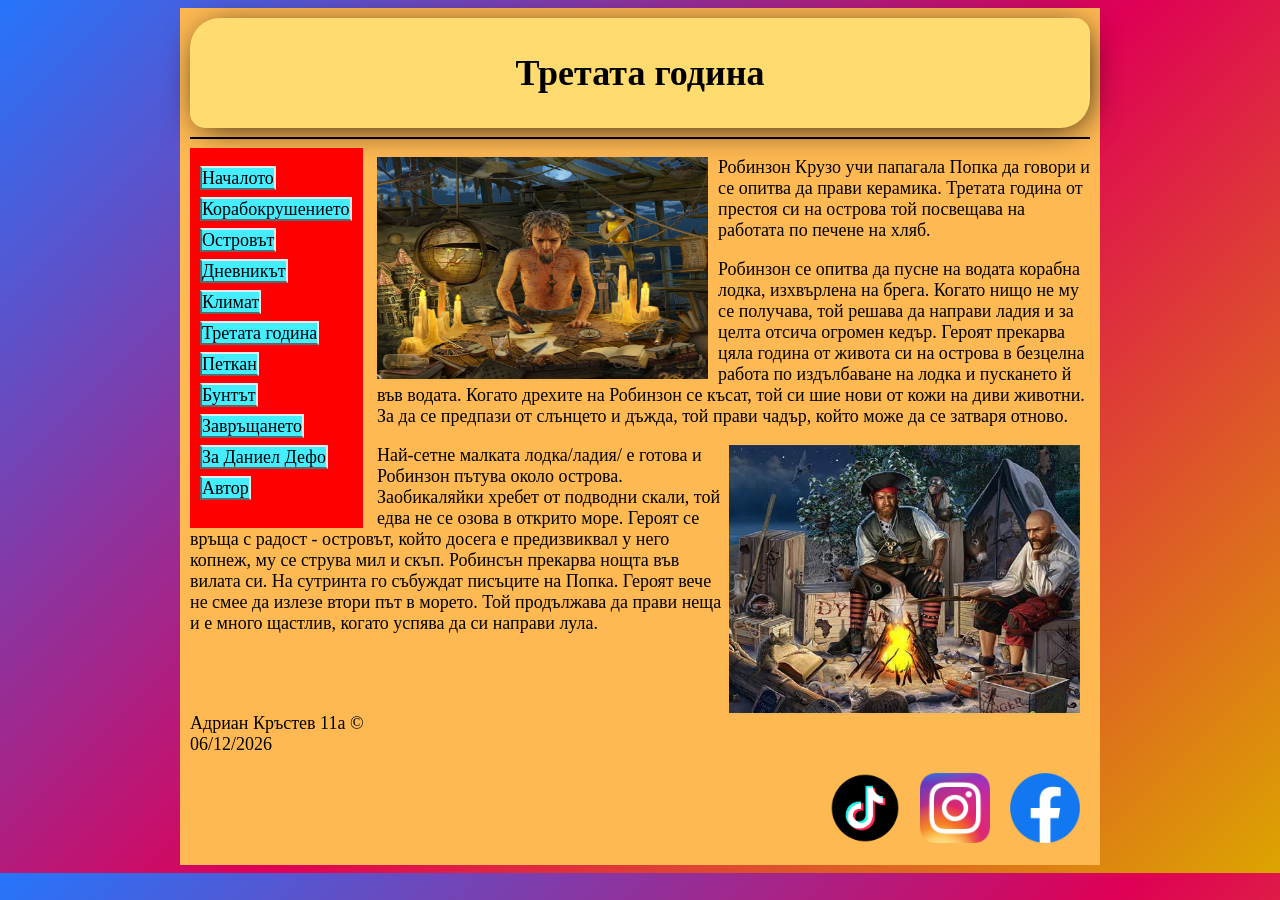
<file: Третата година/3_year.html>
<!doctype html>
<html>
<head>
<meta charset="utf-8">
<title>Третата година</title>

	<link rel="icon" type="img/x-icon" href="../img/favicon.ico">
	<link href="style.css" rel="stylesheet" type="text/css">
</head>

<body>
<div id="wrapper">
	<header id="headder"><h1>Третата година</h1></header>
  <main id="main">
	<hr>
    <div id="vmenu">
	  <nav id="nav">
        <div class="margin"><a href="../index.html">Началото</a></div>
        <div class="margin"><a href="../корабокрушението/korabokrushenieto.html">Корабокрушението</a></div>
	    <div class="margin"><a href="../Островът/island.html">Островът</a></div>
	    <div class="margin"><a href="../Дневникът/dnevnikyt.html">Дневникът</a></div>
	    <div class="margin"><a href="../Климат/climate.html">Климат</a></div>
	    <div class="margin"><a href="../Третата година/3_year.html">Третата година</a></div>
	    <div class="margin"><a href="../Петкан/petkan.html">Петкан</a></div>
	    <div class="margin"><a href="../Бунтът/rebellion.html">Бунтът</a></div>
	    <div class="margin"><a href="../Завършването/theEnding.html">Завръщането</a></div>
	    <div class="margin"><a href="../За Даниел Дефо/forDanielDefao.html">За Даниел Дефо</a></div>
	    <div class="margin"><a href="../author/author.html">Автор</a></div>
      </nav>
    </div>
    <aside id="aside">
		<img src="img/res_3bf502697ebebb1f63de0912e76abaff.png" width="331" height="222" alt=""/>
<p>Робинзон Крузо учи папагала Попка да говори и се опитва да прави керамика. Третата година от престоя си на острова той посвещава на работата по печене на хляб.</p>
<p>Робинзон се опитва да пусне на водата корабна лодка, изхвърлена на брега. Когато нищо не му се получава, той решава да направи ладия и за целта отсича огромен кедър. Героят прекарва цяла година от живота си на острова в безцелна работа по издълбаване на лодка и пускането й във водата. Когато дрехите на Робинзон се късат, той си шие нови от кожи на диви животни. За да се предпази от слънцето и дъжда, той прави чадър, който може да се затваря отново.</p> 
		
		<img id="right" src="img/robinson-crusoe-and-the-cursed-pirates_1_big.jpg" width="351" height="268" alt=""/>
<p>Най-сетне малката лодка/ладия/ е готова и Робинзон пътува около  острова. Заобикаляйки хребет от подводни скали, той едва не се озова в открито море. Героят се връща с радост - островът, който досега е предизвиквал у него копнеж, му се струва мил и скъп. Робинсън прекарва нощта във вилата си. На сутринта го събуждат писъците на Попка. Героят вече не смее да излезе втори път в морето. Той продължава да прави неща и е много щастлив, когато успява да си направи лула.</p>
		 </aside>
	  <footer id="footer">
	  <p>Адриан Кръстев 11а &copy;<br>
		 06/12/2026</p>
	  <div class="icon"><a href="https://www.facebook.com/profile.php?id=100041481893271&locale=bg_BG" target="_self"><img src="../img/Facebook_Logo_(2019).png" width="70" height="70" alt="face"/></a></div>
	  <div class="icon"><a href="https://www.instagram.com/adikr88/" target="_self"><img src="../img/Instagram_icon.png" width="70" height="70" alt="insta"/></a></div>
	  <div class="icon"><a href="https://www.tiktok.com/@worldmacins" target="_self"><img src="../img/tiktok-icon-free-png.webp"  width="70" height="70" alt="tiktok"/></a></div>
  </footer>
	</main>
	
	</div>
	</body>
</html>
</file>
<file: style.css>
@charset "utf-8";
body {
    background-image: -webkit-linear-gradient(315deg,rgba(130,169,255,1.00) 0%,rgba(182,116,255,1.00) 100%);
    background-image: -moz-linear-gradient(315deg,rgba(130,169,255,1.00) 0%,rgba(182,116,255,1.00) 100%);
    background-image: -o-linear-gradient(315deg,rgba(130,169,255,1.00) 0%,rgba(182,116,255,1.00) 100%);
    background-image: linear-gradient(135deg,rgba(130,169,255,1.00) 0%,rgba(182,116,255,1.00) 100%);
    font-size: 18px;
}
#wrapper {
    background-color: #A9FFA3;
    margin-left: auto;
    margin-right: auto;
    width: 900px;
    height: auto;
    padding-left: 10px;
    padding-right: 10px;
    padding-top: 10px;
}
#wrapper #headder {
    height: 120px;
    padding-top: 15px;
    border: 1px solid #D4ADFF;
    border-radius: 30px 15px;
    -webkit-box-shadow: 5px 5px 28px -1px #000000;
    box-shadow: 5px 5px 28px -1px #000000;
    background-color: #A9C9FF;

}
#wrapper #headder #logo {
    float: left;
    padding-right: 22%;
    margin-top: -11px;
}
#wrapper #menu {
    margin-top: 25px;
    padding-top: 10px;
    padding-bottom: 10px;
    border: 1px solid #E3C9FF;
    -webkit-box-shadow: 4px 4px 15px -3px #000000;
    box-shadow: 4px 4px 15px -3px #000000;
    background-color: #FFDD77;
    padding-left: 5px;
    white-space: nowrap;
    overflow: scroll;
}
#wrapper #footer .icon {
    width: 70px;
    height: 70px;
    padding-right: 10px;
    padding-bottom: 10px;
    float: right;
}
#footer .icon img {
	transition: 0.3s ease;
}

#footer .icon img:hover{
    transform: translateY(-10px);
}

#wrapper #footer {
    height: 152px;
}


#wrapper #menu a {
    text-decoration: none;
    color: #000000;
    background-color: #58F0FF;
    padding-left: 5px;
    padding-right: 5px;
    padding-top: 3px;
    padding-bottom: 3px;
    border-style: solid;
    border-width: 2px;
    border-color: #EAEAEA #EAEAEA #A5A5A5 #A5A5A5;
}
#wrapper #menu a:hover{
    background-color: #23686F;
    color: #FFFFFF;
	
}
#wrapper #main img {
    float: left;
    padding-top: 16px;
    padding-right: 10px;
    padding-left: 0px;
    padding-bottom: 10px;
}
</file>
<file: author/style.css>
@charset "utf-8";
body {
    background-image: -webkit-linear-gradient(315deg,rgba(120,243,255,1.00) 0%,rgba(141,183,255,1.00) 16.37%,rgba(255,160,161,1.00) 47.05%,rgba(255,219,143,1.00) 80.21%,rgba(251,255,114,1.00) 100%);
    background-image: -moz-linear-gradient(315deg,rgba(120,243,255,1.00) 0%,rgba(141,183,255,1.00) 16.37%,rgba(255,160,161,1.00) 47.05%,rgba(255,219,143,1.00) 80.21%,rgba(251,255,114,1.00) 100%);
    background-image: -o-linear-gradient(315deg,rgba(120,243,255,1.00) 0%,rgba(141,183,255,1.00) 16.37%,rgba(255,160,161,1.00) 47.05%,rgba(255,219,143,1.00) 80.21%,rgba(251,255,114,1.00) 100%);
    background-image: linear-gradient(135deg,rgba(120,243,255,1.00) 0.00%,rgba(141,183,255,1.00) 16.37%,rgba(255,160,161,1.00) 47.05%,rgba(255,219,143,1.00) 80.21%,rgba(251,255,114,1.00) 100%);
    font-size: 18px;
}
#wrapper {
    width: 900px;
    margin-left: auto;
    margin-right: auto;
    background-color: #FFB344;
    padding-left: 10px;
    padding-right: 10px;
    padding-top: 10px;
}
#wrapper #headder {
    text-align: center;
    padding-top: 10px;
    padding-bottom: 10px;
    -webkit-box-shadow: 3px 5px 34px -8px;
    box-shadow: 3px 5px 34px -8px;
    border-radius: 30px 15px;
    background-color: #FFF443;
}

#main #aside img {
    float: left;
    padding-right: 10px;
}
#main #aside #right {
    float: right;
}
#wrapper #main #footer {
    margin-top: 46px;
    clear: both;
    padding-bottom: 92px;
}
#wrapper #main #vmenu {
    float: left;
    width: 163px;
    height: 385px;
    background-color: #FF0002;
    padding-top: 10px;
    padding-left: 10px;
    margin-right: 24px;
}

#main #footer .icon {
    float: right;
    transition: 0.3s ease;
    margin-left: 0px;
    padding-left: 10px;
    padding-right: 10px;
}

#main #footer .icon:hover{
    transform: translateY(-10px);
	
}

#vmenu #nav .margin {
    margin-top: 10px;
    margin-bottom: 10px;
}
#nav .margin a {
    text-decoration: none;
    color: #000000;
    background-color: #44EEFF;
    border-width: 2px;
    border-style: solid;
    border-color: #EAEAEA #EAEAEA #666666 #666666;
    transition: 0.3s ease;
}

#nav .margin a:hover{
    background-color: #236369;
    color: #FFFFFF;
	
}
</file>
<file: Бунтът/style.css>
@charset "utf-8";
body {
    background-image: -webkit-linear-gradient(315deg,rgba(0,233,255,1.00) 0%,rgba(255,213,123,1.00) 49.12%,rgba(165,0,220,1.00) 100%);
    background-image: -moz-linear-gradient(315deg,rgba(0,233,255,1.00) 0%,rgba(255,213,123,1.00) 49.12%,rgba(165,0,220,1.00) 100%);
    background-image: -o-linear-gradient(315deg,rgba(0,233,255,1.00) 0%,rgba(255,213,123,1.00) 49.12%,rgba(165,0,220,1.00) 100%);
    background-image: linear-gradient(135deg,rgba(0,233,255,1.00) 0.00%,rgba(255,213,123,1.00) 49.12%,rgba(165,0,220,1.00) 100%);
    font-size: 18px;
}
#wrapper {
    width: 900px;
    margin-left: auto;
    margin-right: auto;
    background-color: #FFB242;
    padding-left: 10px;
    padding-right: 10px;
    padding-top: 10px;
}
#wrapper #headder {
    text-align: center;
    padding-top: 10px;
    padding-bottom: 10px;
    -webkit-box-shadow: 3px 5px 34px -8px;
    box-shadow: 3px 5px 34px -8px;
    border-radius: 30px 15px;
    background-color: #FFE28C;
}
#main #aside img {
    float: left;
    padding-right: 10px;
}
#main #aside #right {
    float: right;
}
#wrapper #main #footer {
    margin-top: 46px;
    clear: both;
    padding-bottom: 92px;
}
#wrapper #main #vmenu {
    float: left;
    width: 163px;
    height: 370px;
    background-color: #FF0002;
    padding-top: 10px;
    padding-left: 10px;
    margin-right: 14px;
}

#main #footer .icon {
    float: right;
    transition: 0.3s ease;
    margin-left: 0px;
    padding-left: 10px;
    padding-right: 10px;
}

#main #footer .icon:hover{
    transform: translateY(-10px);
	
}

#vmenu #nav .margin {
    margin-top: 10px;
    margin-bottom: 10px;
}
#nav .margin a {
    text-decoration: none;
    color: #000000;
    background-color: #44EEFF;
    border-width: 2px;
    border-style: solid;
    border-color: #EAEAEA #EAEAEA #666666 #666666;
    transition: 0.3s ease;
}

#nav .margin a:hover{
    background-color: #236369;
    color: #FFFFFF;
	
}
</file>
<file: Дневникът/style.css>
@charset "utf-8";
body {
    font-size: 18px;
    background-image: -webkit-linear-gradient(315deg,rgba(94,0,197,1.00) 0%,rgba(0,75,203,1.00) 100%);
    background-image: -moz-linear-gradient(315deg,rgba(94,0,197,1.00) 0%,rgba(0,75,203,1.00) 100%);
    background-image: -o-linear-gradient(315deg,rgba(94,0,197,1.00) 0%,rgba(0,75,203,1.00) 100%);
    background-image: linear-gradient(135deg,rgba(94,0,197,1.00) 0%,rgba(0,75,203,1.00) 100%);
}
#wrapper {
    margin-left: auto;
    margin-right: auto;
    padding-left: 10px;
    padding-right: 10px;
    background-color: #FCE49B;
    width: 900px;
    padding-top: 10px;
}
#wrapper #headder {
    text-align: center;
    padding-top: 10px;
    padding-bottom: 10px;
    background-color: #E9C352;
    border-radius: 30px 15px;
    -webkit-box-shadow: 4px 4px 44px -10px;
    box-shadow: 4px 4px 44px -10px;
}
#main #aside img {
    float: left;
    padding-right: 10px;
    border-bottom-right-radius: 30px;
    border-top-left-radius: 30px;
}
#main #aside #right {
    float: right;
}
#main #footer .icon {
    float: right;
    padding-left: 10px;
    padding-right: 10px;
    transition: 0.3s ease;
}

#main #footer .icon:hover{
	transform: translateY(-10px);
}

#wrapper #main #footer {
    height: 155px;
}
#wrapper #main #vmenu {
    background-color: #C52A2B;
    width: 165px;
    height: 488px;
    float: left;
    margin-right: 16px;
    padding-left: 10px;
}
#vmenu #nav .margin {
    margin-top: 10px;
    margin-bottom: 10px;
}
#nav .margin a {
    text-decoration: none;
    color: #000000;
    background-color: #6CD9E3;
    border-width: 2px;
    border-style: solid;
    border-color: #EAEAEA #EAEAEA #666666 #666666;
    transition: 0.3s ease;
}

#nav .margin a:hover{
    background-color: #246268;
    color: #FFFFFF;
}

#wrapper #main hr {
    border: 1px solid #000000;
    background-color: #000000;
}
</file>
<file: За Даниел Дефо/style.css>
@charset "utf-8";
body {
    background-image: -webkit-linear-gradient(315deg,rgba(164,247,255,1.00) 0%,rgba(124,165,255,1.00) 18.86%,rgba(255,227,144,1.00) 44.15%,rgba(178,255,100,1.00) 73.16%,rgba(54,255,41,1.00) 100%);
    background-image: -moz-linear-gradient(315deg,rgba(164,247,255,1.00) 0%,rgba(124,165,255,1.00) 18.86%,rgba(255,227,144,1.00) 44.15%,rgba(178,255,100,1.00) 73.16%,rgba(54,255,41,1.00) 100%);
    background-image: -o-linear-gradient(315deg,rgba(164,247,255,1.00) 0%,rgba(124,165,255,1.00) 18.86%,rgba(255,227,144,1.00) 44.15%,rgba(178,255,100,1.00) 73.16%,rgba(54,255,41,1.00) 100%);
    background-image: linear-gradient(135deg,rgba(164,247,255,1.00) 0%,rgba(124,165,255,1.00) 18.86%,rgba(255,227,144,1.00) 44.15%,rgba(178,255,100,1.00) 73.16%,rgba(54,255,41,1.00) 100%);
    font-size: 18px;
}
#wrapper {
    width: 900px;
    margin-left: auto;
    margin-right: auto;
    background-color: #FFBE60;
    padding-left: 10px;
    padding-right: 10px;
    padding-top: 10px;
}
#wrapper #headder {
    text-align: center;
    padding-top: 10px;
    padding-bottom: 10px;
    -webkit-box-shadow: 3px 5px 34px -8px;
    box-shadow: 3px 5px 34px -8px;
    border-radius: 30px 15px;
    background-color: #F4E535;
}
#main #aside img {
    float: left;
    padding-right: 10px;
    padding-bottom: 10px;
}
#main #aside #right {
    float: right;
}
#wrapper #main #footer {
    margin-top: 46px;
    clear: both;
    padding-bottom: 92px;
}
#wrapper #main #vmenu {
    float: left;
    width: 163px;
    height: 370px;
    background-color: #FF0002;
    padding-top: 10px;
    padding-left: 10px;
    margin-right: 14px;
}

#main #footer .icon {
    float: right;
    transition: 0.3s ease;
    margin-left: 0px;
    padding-left: 10px;
    padding-right: 10px;
}

#main #footer .icon:hover{
    transform: translateY(-10px);
	
}

#vmenu #nav .margin {
    margin-top: 10px;
    margin-bottom: 10px;
}
#nav .margin a {
    text-decoration: none;
    color: #000000;
    background-color: #44EEFF;
    border-width: 2px;
    border-style: solid;
    border-color: #EAEAEA #EAEAEA #666666 #666666;
    transition: 0.3s ease;
}

#nav .margin a:hover{
    background-color: #236369;
    color: #FFFFFF;
	
}
</file>
<file: Завършването/style.css>
@charset "utf-8";
body {
    background-image: -webkit-linear-gradient(315deg,rgba(90,240,255,1.00) 0%,rgba(83,147,255,1.00) 34.61%,rgba(195,255,69,1.00) 65.70%,rgba(255,211,82,1.00) 100%);
    background-image: -moz-linear-gradient(315deg,rgba(90,240,255,1.00) 0%,rgba(83,147,255,1.00) 34.61%,rgba(195,255,69,1.00) 65.70%,rgba(255,211,82,1.00) 100%);
    background-image: -o-linear-gradient(315deg,rgba(90,240,255,1.00) 0%,rgba(83,147,255,1.00) 34.61%,rgba(195,255,69,1.00) 65.70%,rgba(255,211,82,1.00) 100%);
    background-image: linear-gradient(135deg,rgba(90,240,255,1.00) 0.00%,rgba(83,147,255,1.00) 34.61%,rgba(195,255,69,1.00) 65.70%,rgba(255,211,82,1.00) 100%);
    font-size: 18px;
}
#wrapper {
    width: 900px;
    margin-left: auto;
    margin-right: auto;
    background-color: #FFB03D;
    padding-left: 10px;
    padding-right: 10px;
    padding-top: 10px;
}
#wrapper #headder {
    text-align: center;
    padding-top: 10px;
    padding-bottom: 10px;
    -webkit-box-shadow: 3px 5px 34px -8px;
    box-shadow: 3px 5px 34px -8px;
    border-radius: 30px 15px;
    background-color: #F1D800;
}
#main #aside img {
    float: left;
    padding-right: 10px;
}
#main #aside #right {
    float: right;
}
#wrapper #main #footer {
    margin-top: 46px;
    clear: both;
    padding-bottom: 92px;
}
#wrapper #main #vmenu {
    float: left;
    width: 163px;
    height: 370px;
    background-color: #FF0002;
    padding-top: 10px;
    padding-left: 10px;
    margin-right: 14px;
}

#main #footer .icon {
    float: right;
    transition: 0.3s ease;
    margin-left: 0px;
    padding-left: 10px;
    padding-right: 10px;
}

#main #footer .icon:hover{
    transform: translateY(-10px);
	
}

#vmenu #nav .margin {
    margin-top: 10px;
    margin-bottom: 10px;
}
#nav .margin a {
    text-decoration: none;
    color: #000000;
    background-color: #44EEFF;
    border-width: 2px;
    border-style: solid;
    border-color: #EAEAEA #EAEAEA #666666 #666666;
    transition: 0.3s ease;
}

#nav .margin a:hover{
    background-color: #236369;
    color: #FFFFFF;
	
}
</file>
<file: Климат/style.css>
@charset "utf-8";
body {
    background-image: -webkit-linear-gradient(315deg,rgba(0,197,12,1.00) 0%,rgba(220,165,0,1.00) 100%);
    background-image: -moz-linear-gradient(315deg,rgba(0,197,12,1.00) 0%,rgba(220,165,0,1.00) 100%);
    background-image: -o-linear-gradient(315deg,rgba(0,197,12,1.00) 0%,rgba(220,165,0,1.00) 100%);
    background-image: linear-gradient(135deg,rgba(0,197,12,1.00) 0%,rgba(220,165,0,1.00) 100%);
    font-size: 18px;
}
#wrapper {
    width: 900px;
    margin-left: auto;
    margin-right: auto;
    background-color: #FF9800;
    padding-left: 10px;
    padding-right: 10px;
    padding-top: 10px;
}
#wrapper #headder {
    text-align: center;
    padding-top: 10px;
    padding-bottom: 10px;
    -webkit-box-shadow: 3px 5px 34px -8px;
    box-shadow: 3px 5px 34px -8px;
    border-radius: 30px 15px;
    background-color: #FFCE3B;
}
#main #aside img {
    float: left;
    padding-right: 10px;
}
#main #aside #right {
    float: right;
}
#wrapper #main #footer {
    margin-top: 46px;
    clear: both;
    padding-bottom: 92px;
}
#wrapper #main #vmenu {
    float: left;
    width: 163px;
    height: 370px;
    background-color: #FF0002;
    padding-top: 10px;
    padding-left: 10px;
    margin-right: 14px;
}

#main #footer .icon {
    float: right;
    transition: 0.3s ease;
    margin-left: 0px;
    padding-left: 10px;
    padding-right: 10px;
}

#main #footer .icon:hover{
    transform: translateY(-10px);
	
}

#vmenu #nav .margin {
    margin-top: 10px;
    margin-bottom: 10px;
}
#nav .margin a {
    text-decoration: none;
    color: #000000;
    background-color: #44EEFF;
    border-width: 2px;
    border-style: solid;
    border-color: #EAEAEA #EAEAEA #666666 #666666;
    transition: 0.3s ease;
}

#nav .margin a:hover{
    background-color: #236369;
    color: #FFFFFF;
	
}
</file>
<file: корабокрушението/style.css>
@charset "utf-8";
body {
    background-image: -webkit-linear-gradient(315deg,rgba(171,95,255,1.00) 0%,rgba(87,149,255,1.00) 100%);
    background-image: -moz-linear-gradient(315deg,rgba(171,95,255,1.00) 0%,rgba(87,149,255,1.00) 100%);
    background-image: -o-linear-gradient(315deg,rgba(171,95,255,1.00) 0%,rgba(87,149,255,1.00) 100%);
    background-image: linear-gradient(135deg,rgba(171,95,255,1.00) 0.00%,rgba(87,149,255,1.00) 100%);
    font-size: 18px;
}
#wrapper #main #vmenu {
    float: left;
    height: 1326px;
    background-color: #D70001;
    width: 160px;
    padding-right: 0px;
    margin-right: 16px;
    margin-top: 12px;
}
#wrapper #footer {
    margin-top: 9px;
}

#vmenu #nav a {
    text-decoration: none;
    color: #000000;
    background-color: #4EEFFF;
    border-width: 2px;
    border-style: solid;
    border-color: #EAEAEA #EAEAEA #A5A5A5 #A5A5A5;
}
#vmenu #nav .margin {
    margin-bottom: 10px;
}


#vmenu #nav a:hover{
    background-color: #047782;
    color: #FFFFFF;
    padding-top: 0px;
    margin-top: 10px;
    margin-bottom: 10px;
}

#wrapper {
    margin-left: auto;
    margin-right: auto;
    width: 900px;
    height: 1500px;
    background-color: #F2D392;
    padding-left: 10px;
    padding-right: 10px;
}
#wrapper #headder {
    padding-top: 10px;
    padding-bottom: 10px;
    text-align: center;
}
#wrapper #main hr {
    border: 1px solid #000000;
}
#main #vmenu #nav {
    padding-top: 10px;
    padding-left: 5px;

}
#main #aside #img1 {
    float: left;
    padding-right: 10px;
    transition: 0.3s ease;
}
#main #aside #img1:hover{
	transform: translateY(-10px);
}
#aside #gallery img {
    padding: 10px;
    white-space: nowrap;
}
#main #aside #gallery {
    overflow: scroll;
    background-color: #BABABA;
    white-space: nowrap;
}
</file>
<file: Островът/style.css>
@charset "utf-8";
body {
    background-image: -webkit-linear-gradient(315deg,rgba(166,85,255,1.00) 0%,rgba(108,154,255,1.00) 100%);
    background-image: -moz-linear-gradient(315deg,rgba(166,85,255,1.00) 0%,rgba(108,154,255,1.00) 100%);
    background-image: -o-linear-gradient(315deg,rgba(166,85,255,1.00) 0%,rgba(108,154,255,1.00) 100%);
    background-image: linear-gradient(135deg,rgba(166,85,255,1.00) 0%,rgba(108,154,255,1.00) 100.00%);
    font-size: 18px;
}
#wrapper {
    background-color: #FFD57B;
    width: 900px;
    height: auto;
    margin-left: auto;
    margin-right: auto;
    padding-left: 10px;
    padding-right: 10px;
}

#wrapper #headder {
    text-align: center;
    padding-top: 10px;
    padding-bottom: 10px;
}
#wrapper #main {
}
#wrapper #main #vmenu {
    width: 158px;
    background-color: #D90003;
    padding-left: 10px;
    padding-top: 10px;
    padding-right: 10px;
    padding-bottom: 10px;
    float: left;
    margin-right: 20px;
    height: 500px;
}
#main #aside #left {
    float: right;
}

#wrapper #main #aside {
}

#vmenu #nav .margin {
    margin-top: 10px;
    margin-bottom: 10px;
}
#nav .margin a {
    text-decoration: none;
    color: #000000;
    background-color: #5CF0FF;
    border-width: 2px;
    border-style: solid;
    border-color: #EAEAEA #EAEAEA #5B5B5B #5B5B5B;
	transition: 0.3s ease;
}

#nav .margin a:hover{
    color: #FFFFFF;
    background-color: #387C83;
}

#wrapper #main #aside {
}
#main #aside img {
    float: left;
    padding-right: 10px;
}
#main #aside #padded {
    padding-top: 8px;

}
#wrapper #main #footer {
    clear: both;
    padding-top: 2px;
    height: 162px;
}
#main #footer .icon {
    float: right;
    padding-left: 5px;
    padding-right: 5px;
    transition: 0.3s ease;
}

#main #footer .icon:hover{
	transform: translateY(-10px);
}
</file>
<file: Петкан/style.css>
@charset "utf-8";
body {
    background-image: -webkit-linear-gradient(315deg,rgba(0,78,210,1.00) 0%,rgba(177,0,1,1.00) 45.80%,rgba(98,0,205,1.00) 100%);
    background-image: -moz-linear-gradient(315deg,rgba(0,78,210,1.00) 0%,rgba(177,0,1,1.00) 45.80%,rgba(98,0,205,1.00) 100%);
    background-image: -o-linear-gradient(315deg,rgba(0,78,210,1.00) 0%,rgba(177,0,1,1.00) 45.80%,rgba(98,0,205,1.00) 100%);
    background-image: linear-gradient(135deg,rgba(0,78,210,1.00) 0.00%,rgba(177,0,1,1.00) 45.80%,rgba(98,0,205,1.00) 100%);
    font-size: 18px;
}
#main #aside #padding {
    padding-top: 32px;
}

#wrapper {
    width: 900px;
    margin-left: auto;
    margin-right: auto;
    background-color: #FFB242;
    padding-left: 10px;
    padding-right: 10px;
    padding-top: 10px;
}
#wrapper #headder {
    text-align: center;
    padding-top: 10px;
    padding-bottom: 10px;
    -webkit-box-shadow: 3px 5px 34px -8px;
    box-shadow: 3px 5px 34px -8px;
    border-radius: 30px 15px;
    background-color: #FFDF80;
}
#main #aside img {
    float: left;
    padding-right: 10px;
}
#main #aside #right {
    float: right;
}
#wrapper #main #footer {
    margin-top: 46px;
    clear: both;
    padding-bottom: 92px;
}
#wrapper #main #vmenu {
    float: left;
    width: 163px;
    height: 370px;
    background-color: #FF0002;
    padding-top: 10px;
    padding-left: 10px;
    margin-right: 14px;
}

#main #footer .icon {
    float: right;
    transition: 0.3s ease;
    margin-left: 0px;
    padding-left: 10px;
    padding-right: 10px;
}

#main #footer .icon:hover{
    transform: translateY(-10px);
	
}

#vmenu #nav .margin {
    margin-top: 10px;
    margin-bottom: 10px;
}
#nav .margin a {
    text-decoration: none;
    color: #000000;
    background-color: #44EEFF;
    border-width: 2px;
    border-style: solid;
    border-color: #EAEAEA #EAEAEA #666666 #666666;
    transition: 0.3s ease;
}

#nav .margin a:hover{
    background-color: #236369;
    color: #FFFFFF;
	
}
</file>
<file: Третата година/style.css>
@charset "utf-8";
body {
    background-image: -webkit-linear-gradient(315deg,rgba(37,117,252,1.00) 0%,rgba(223,0,85,1.00) 52.85%,rgba(220,165,0,1.00) 100%);
    background-image: -moz-linear-gradient(315deg,rgba(37,117,252,1.00) 0%,rgba(223,0,85,1.00) 52.85%,rgba(220,165,0,1.00) 100%);
    background-image: -o-linear-gradient(315deg,rgba(37,117,252,1.00) 0%,rgba(223,0,85,1.00) 52.85%,rgba(220,165,0,1.00) 100%);
    background-image: linear-gradient(135deg,rgba(37,117,252,1.00) 0.00%,rgba(223,0,85,1.00) 52.85%,rgba(220,165,0,1.00) 100%);
    font-size: 18px;
}
#wrapper {
    width: 900px;
    margin-left: auto;
    margin-right: auto;
    background-color: #FFB952;
    padding-left: 10px;
    padding-right: 10px;
    padding-top: 10px;
}
#wrapper #headder {
    text-align: center;
    padding-top: 10px;
    padding-bottom: 10px;
    -webkit-box-shadow: 3px 5px 34px -8px;
    box-shadow: 3px 5px 34px -8px;
    border-radius: 30px 15px;
    background-color: #FFDB70;
}
#wrapper #main hr {
    border: 1px solid #000000;
    background-color: #000000;
}

#main #aside img {
    float: left;
    padding-right: 10px;
}
#main #aside #right {
    float: right;
}
#wrapper #main #footer {
    margin-top: 46px;
    clear: both;
    padding-bottom: 92px;
}
#wrapper #main #vmenu {
    float: left;
    width: 163px;
    height: 370px;
    background-color: #FF0002;
    padding-top: 10px;
    padding-left: 10px;
    margin-right: 14px;
}

#main #footer .icon {
    float: right;
    transition: 0.3s ease;
    margin-left: 0px;
    padding-left: 10px;
    padding-right: 10px;
}

#main #footer .icon:hover{
    transform: translateY(-10px);
	
}

#vmenu #nav .margin {
    margin-top: 10px;
    margin-bottom: 10px;
}
#nav .margin a {
    text-decoration: none;
    color: #000000;
    background-color: #44EEFF;
    border-width: 2px;
    border-style: solid;
    border-color: #EAEAEA #EAEAEA #666666 #666666;
    transition: 0.3s ease;
}

#nav .margin a:hover{
    background-color: #236369;
    color: #FFFFFF;
	
}
</file>
